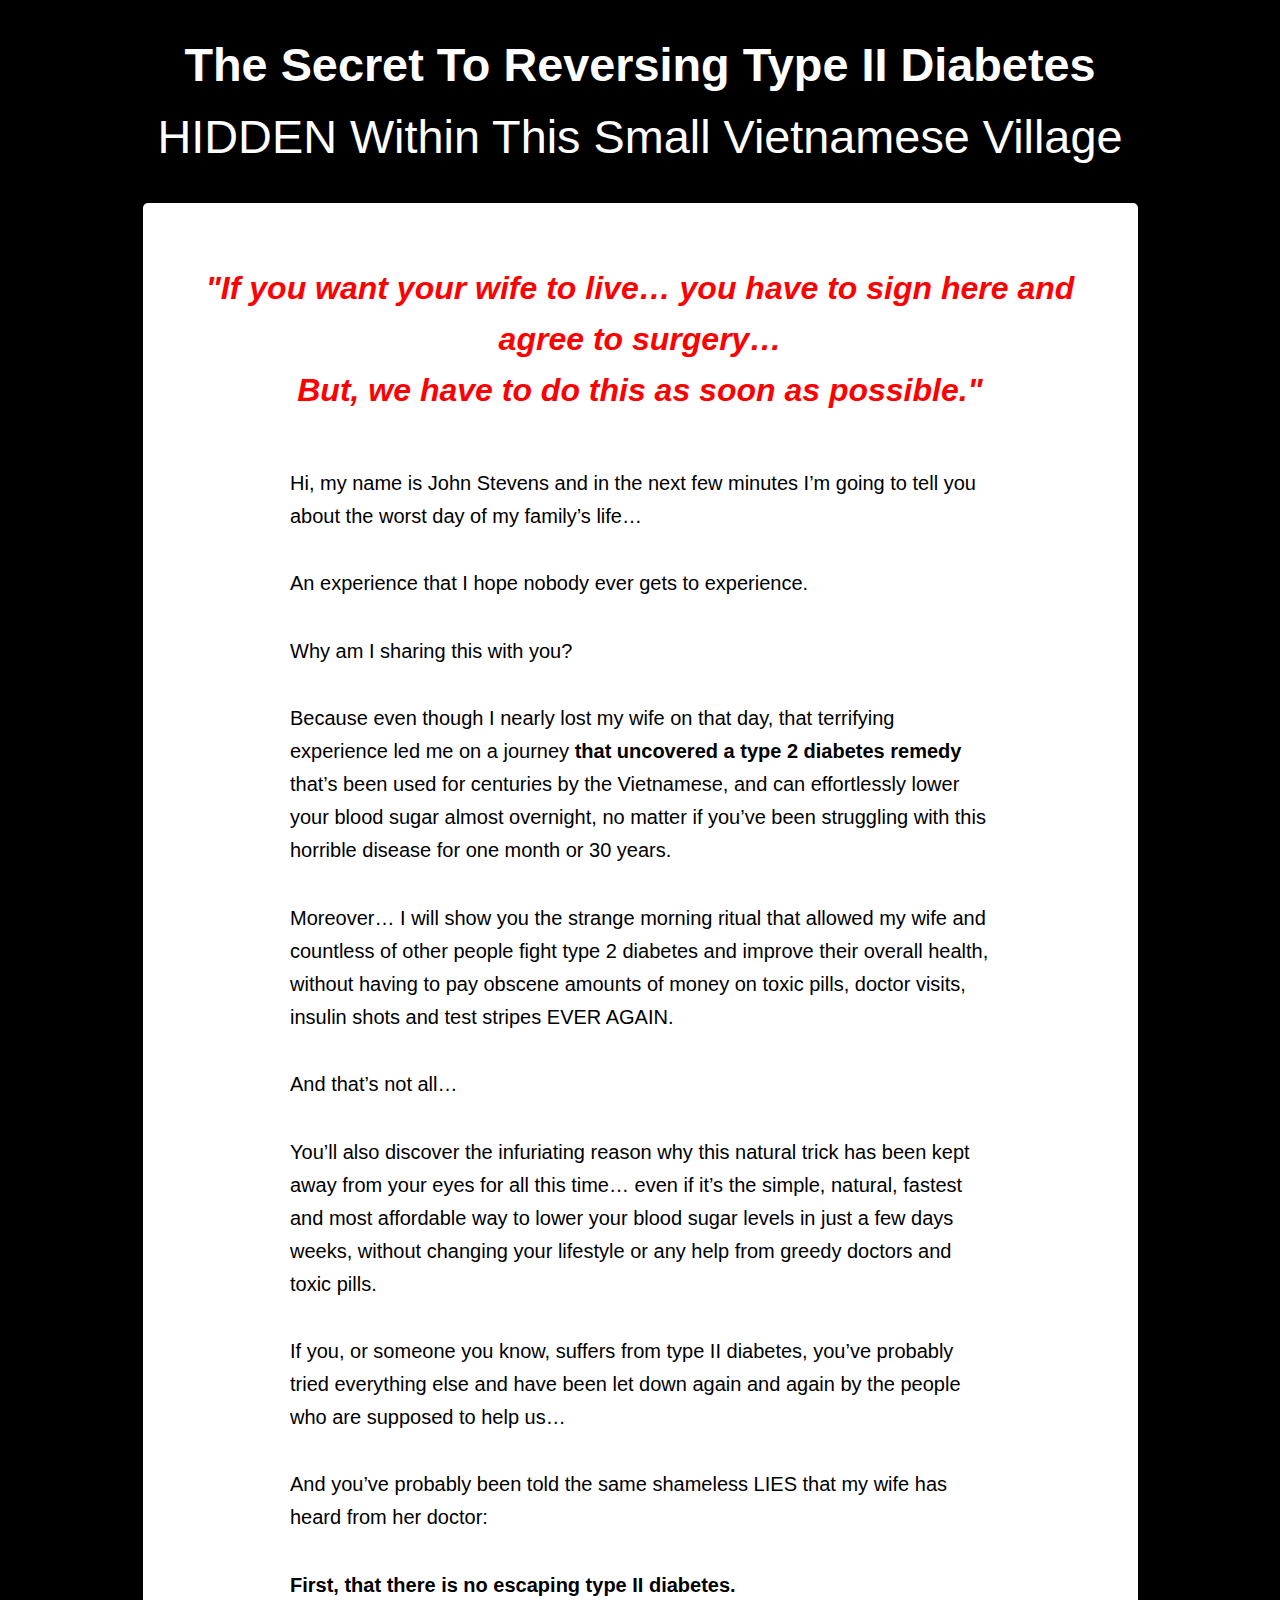
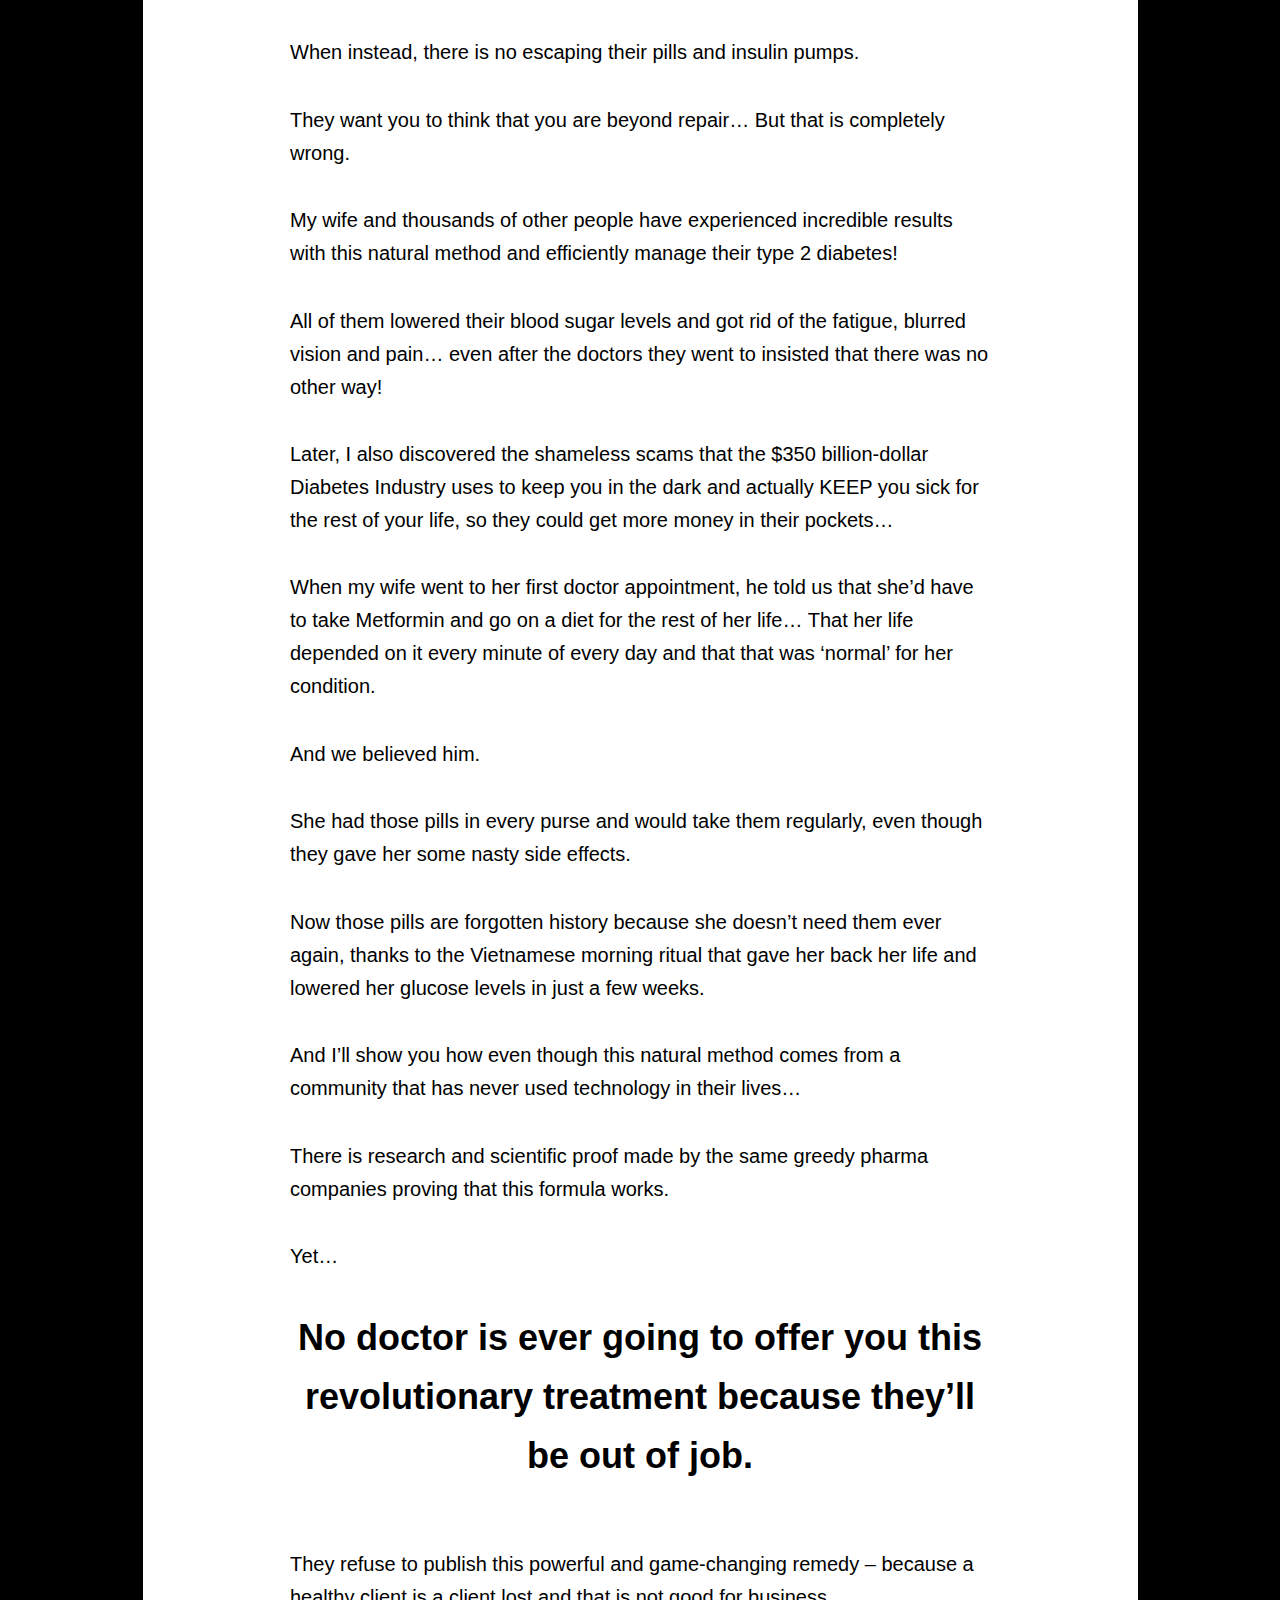
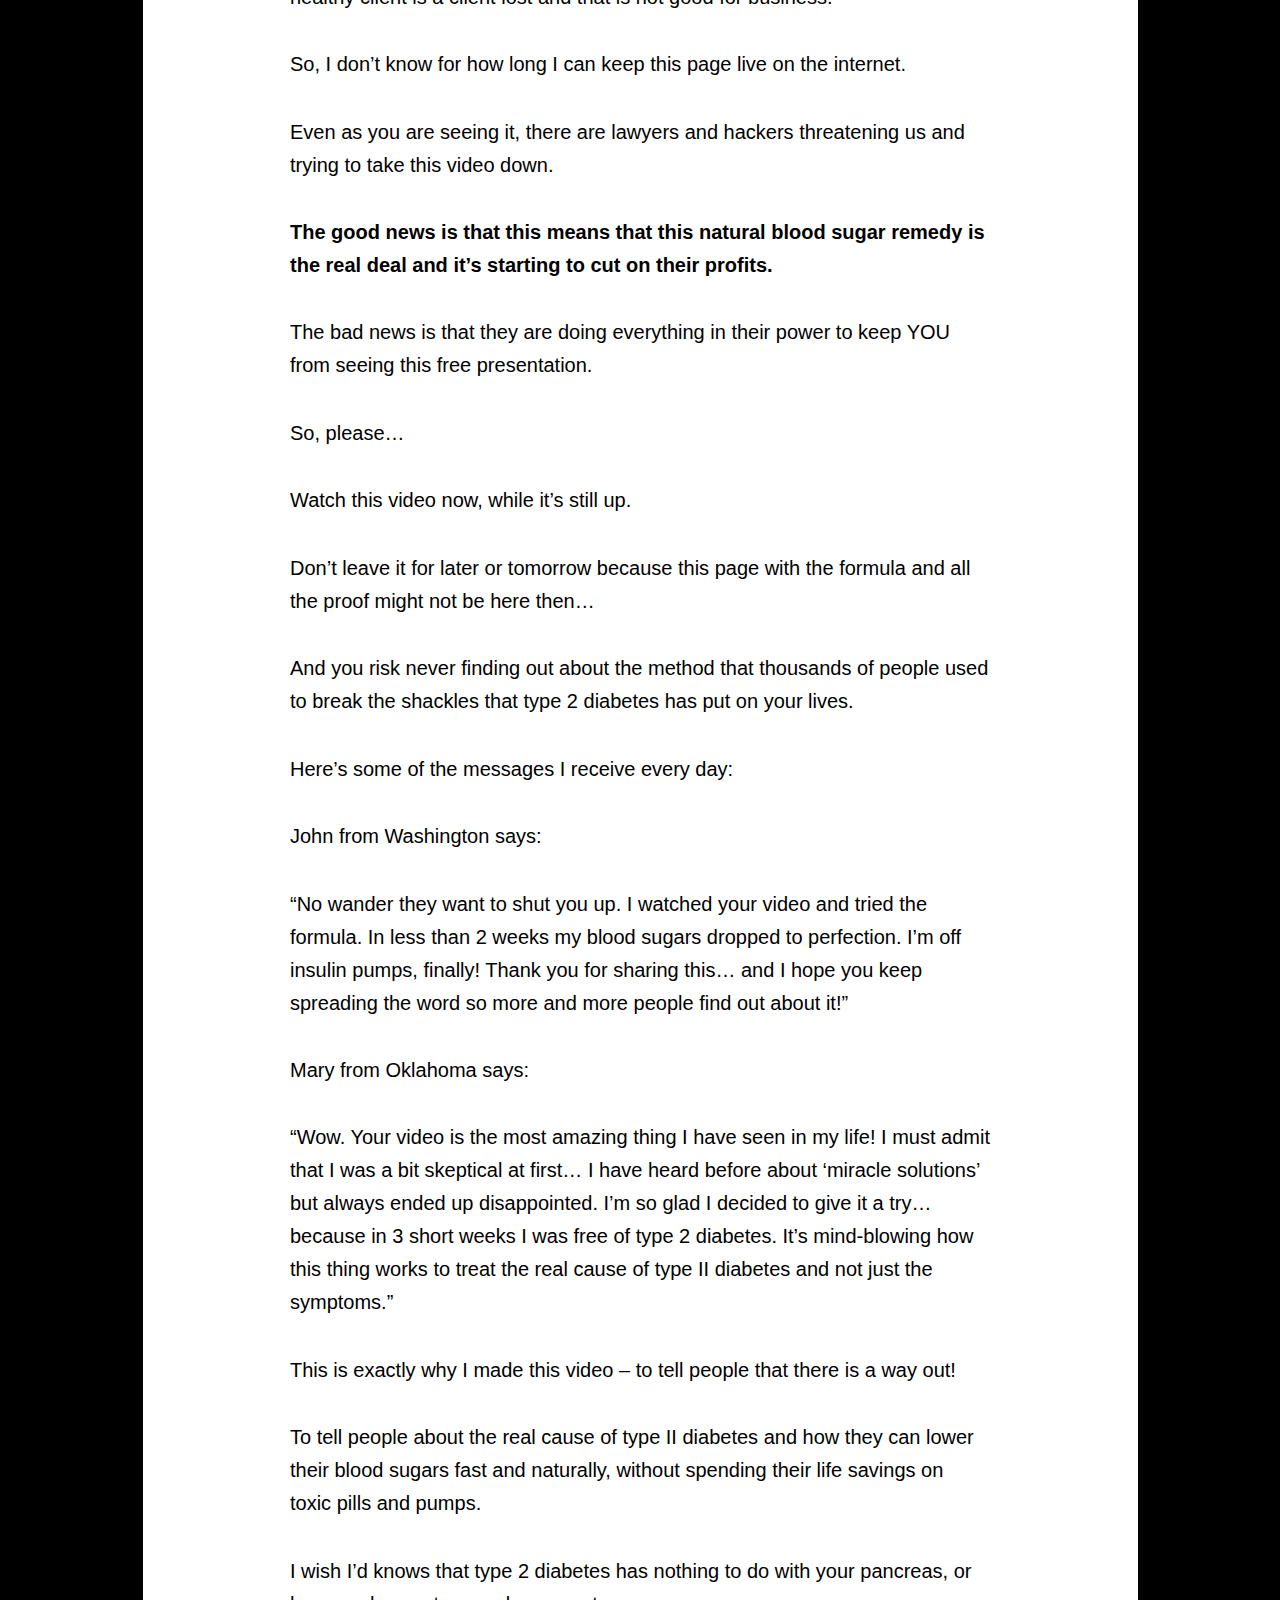
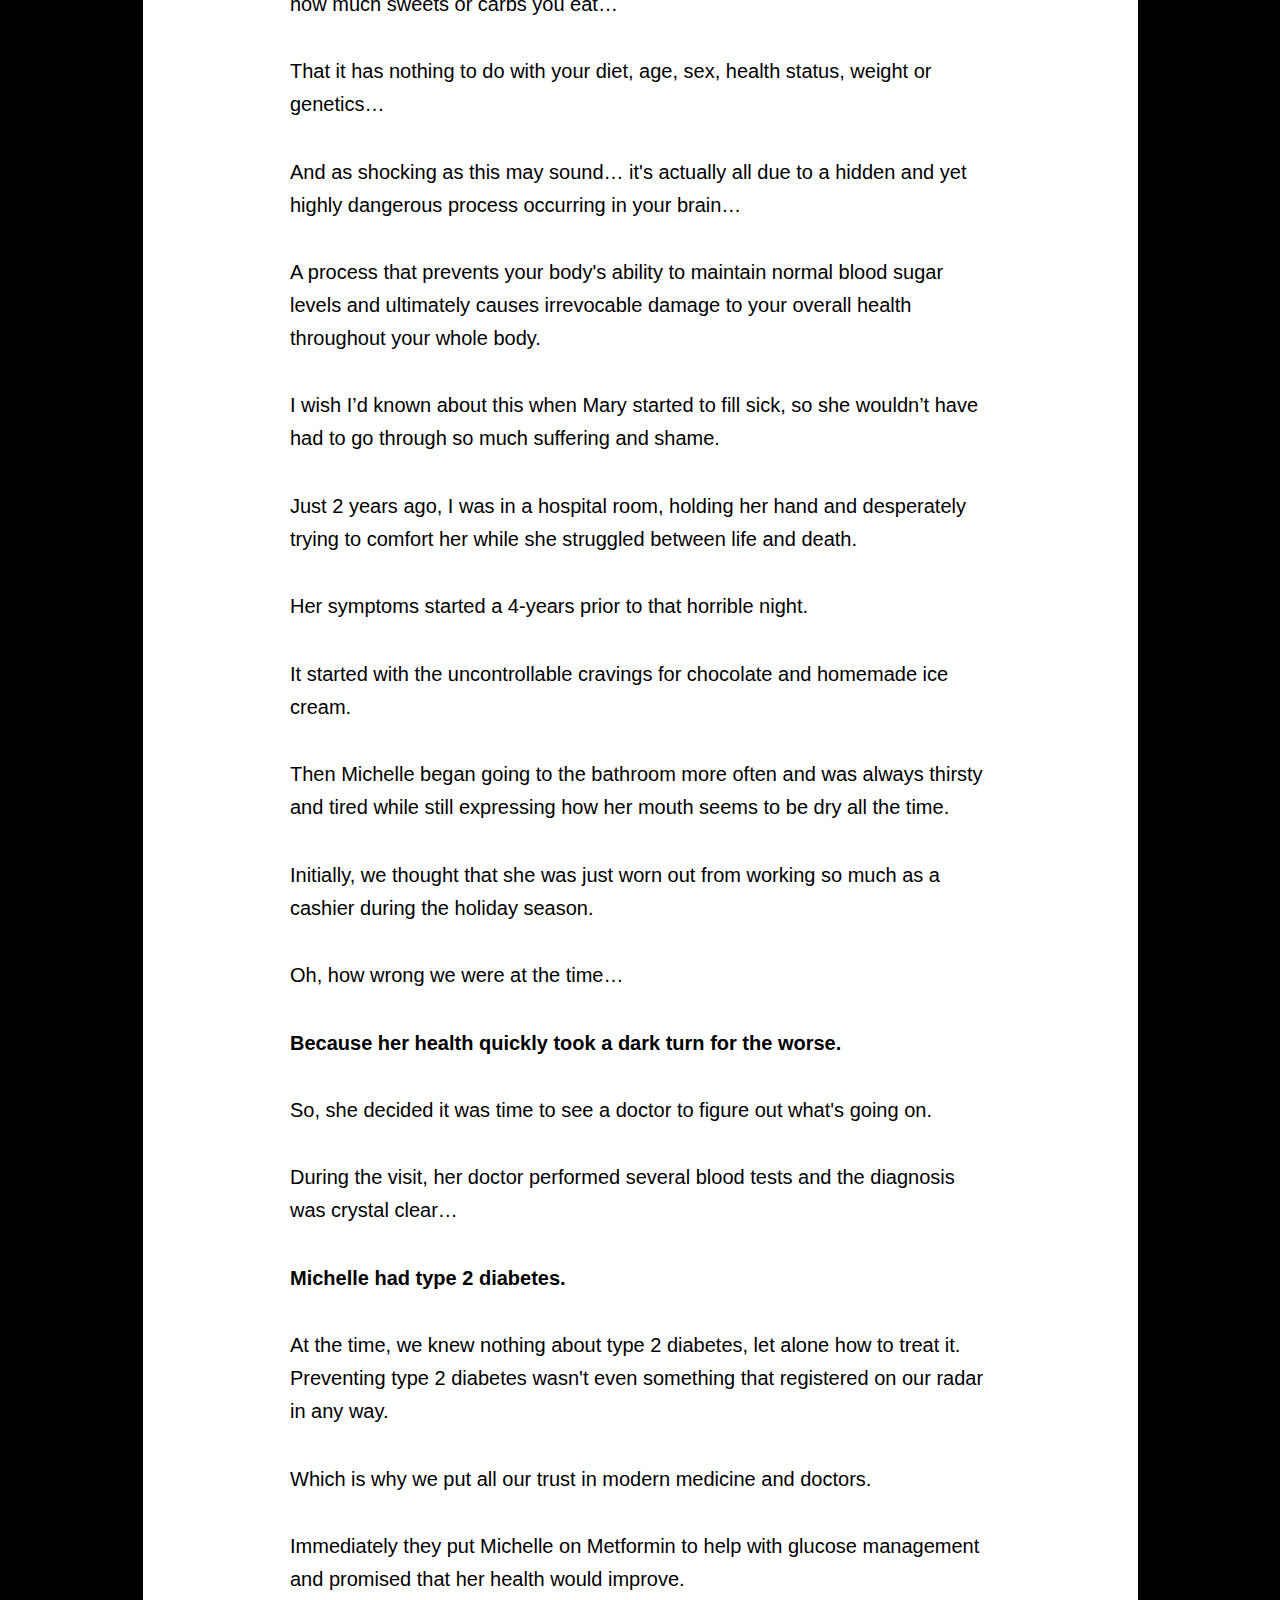
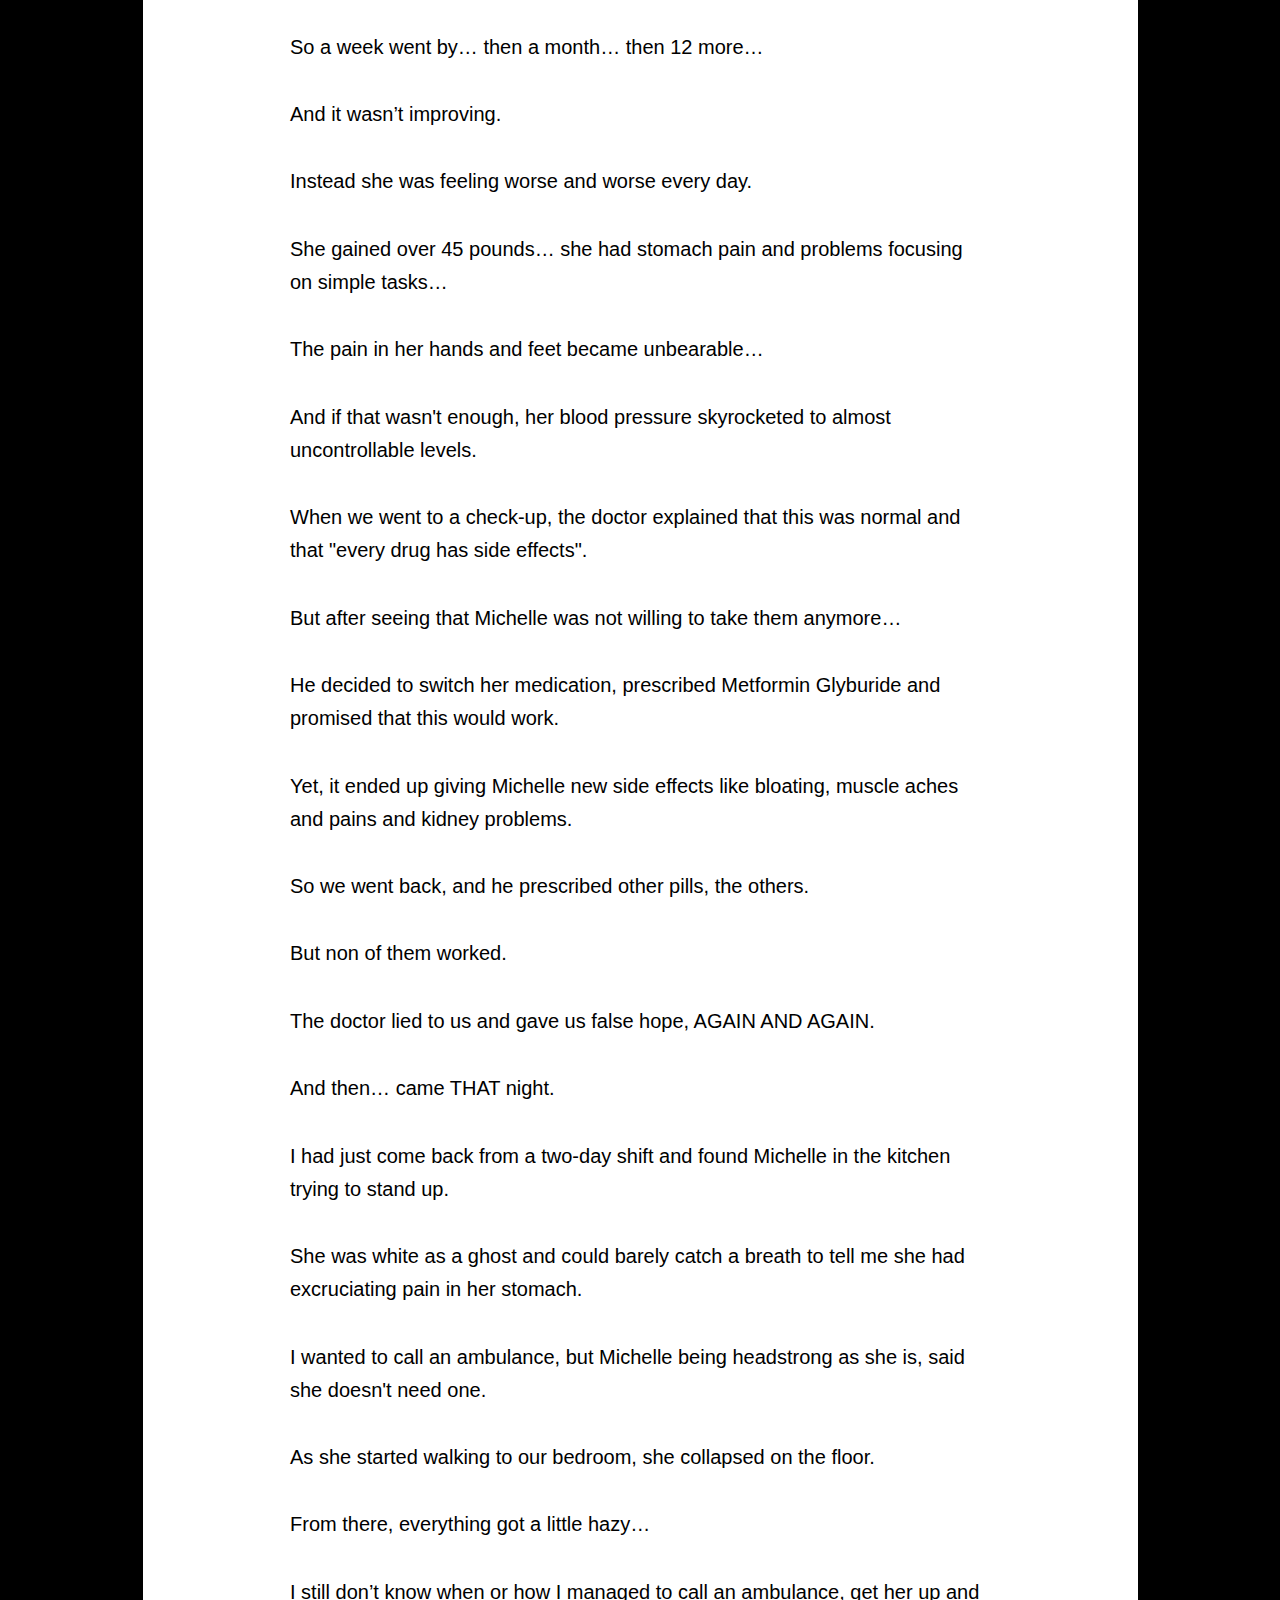
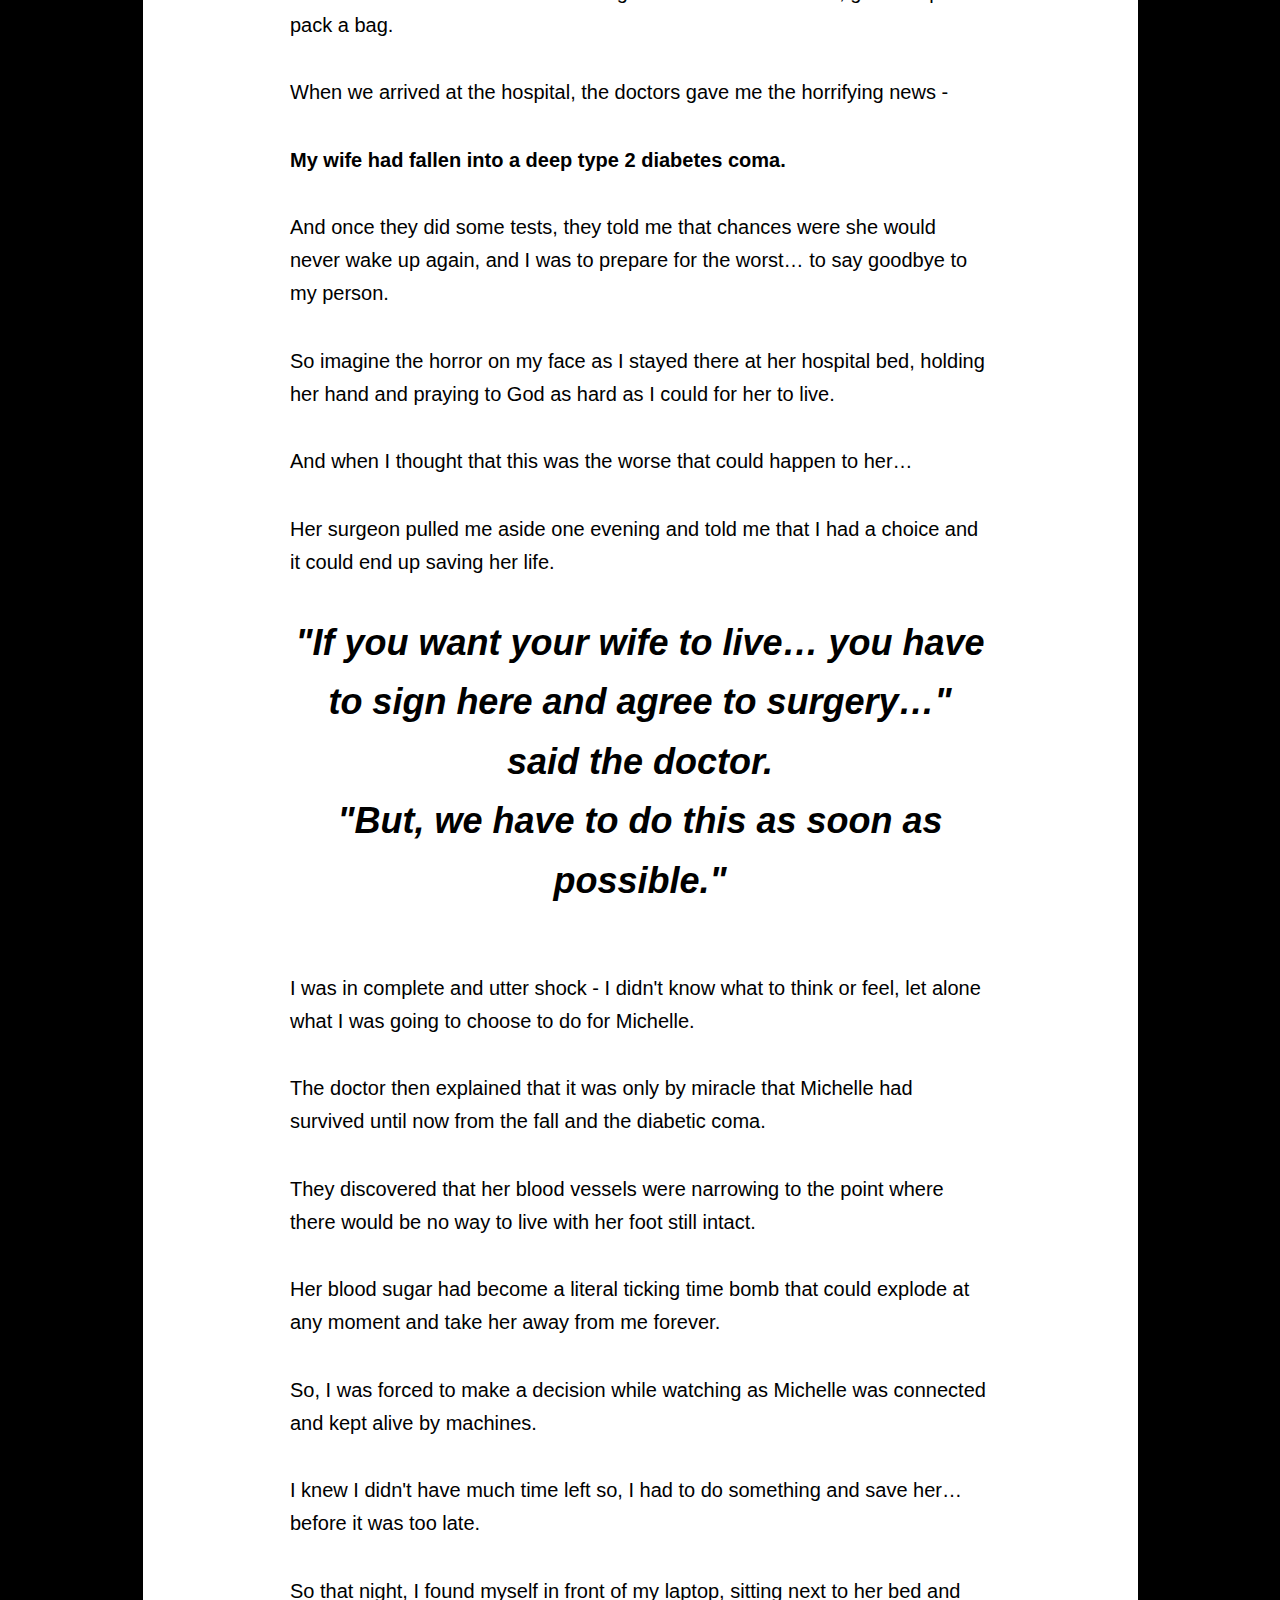
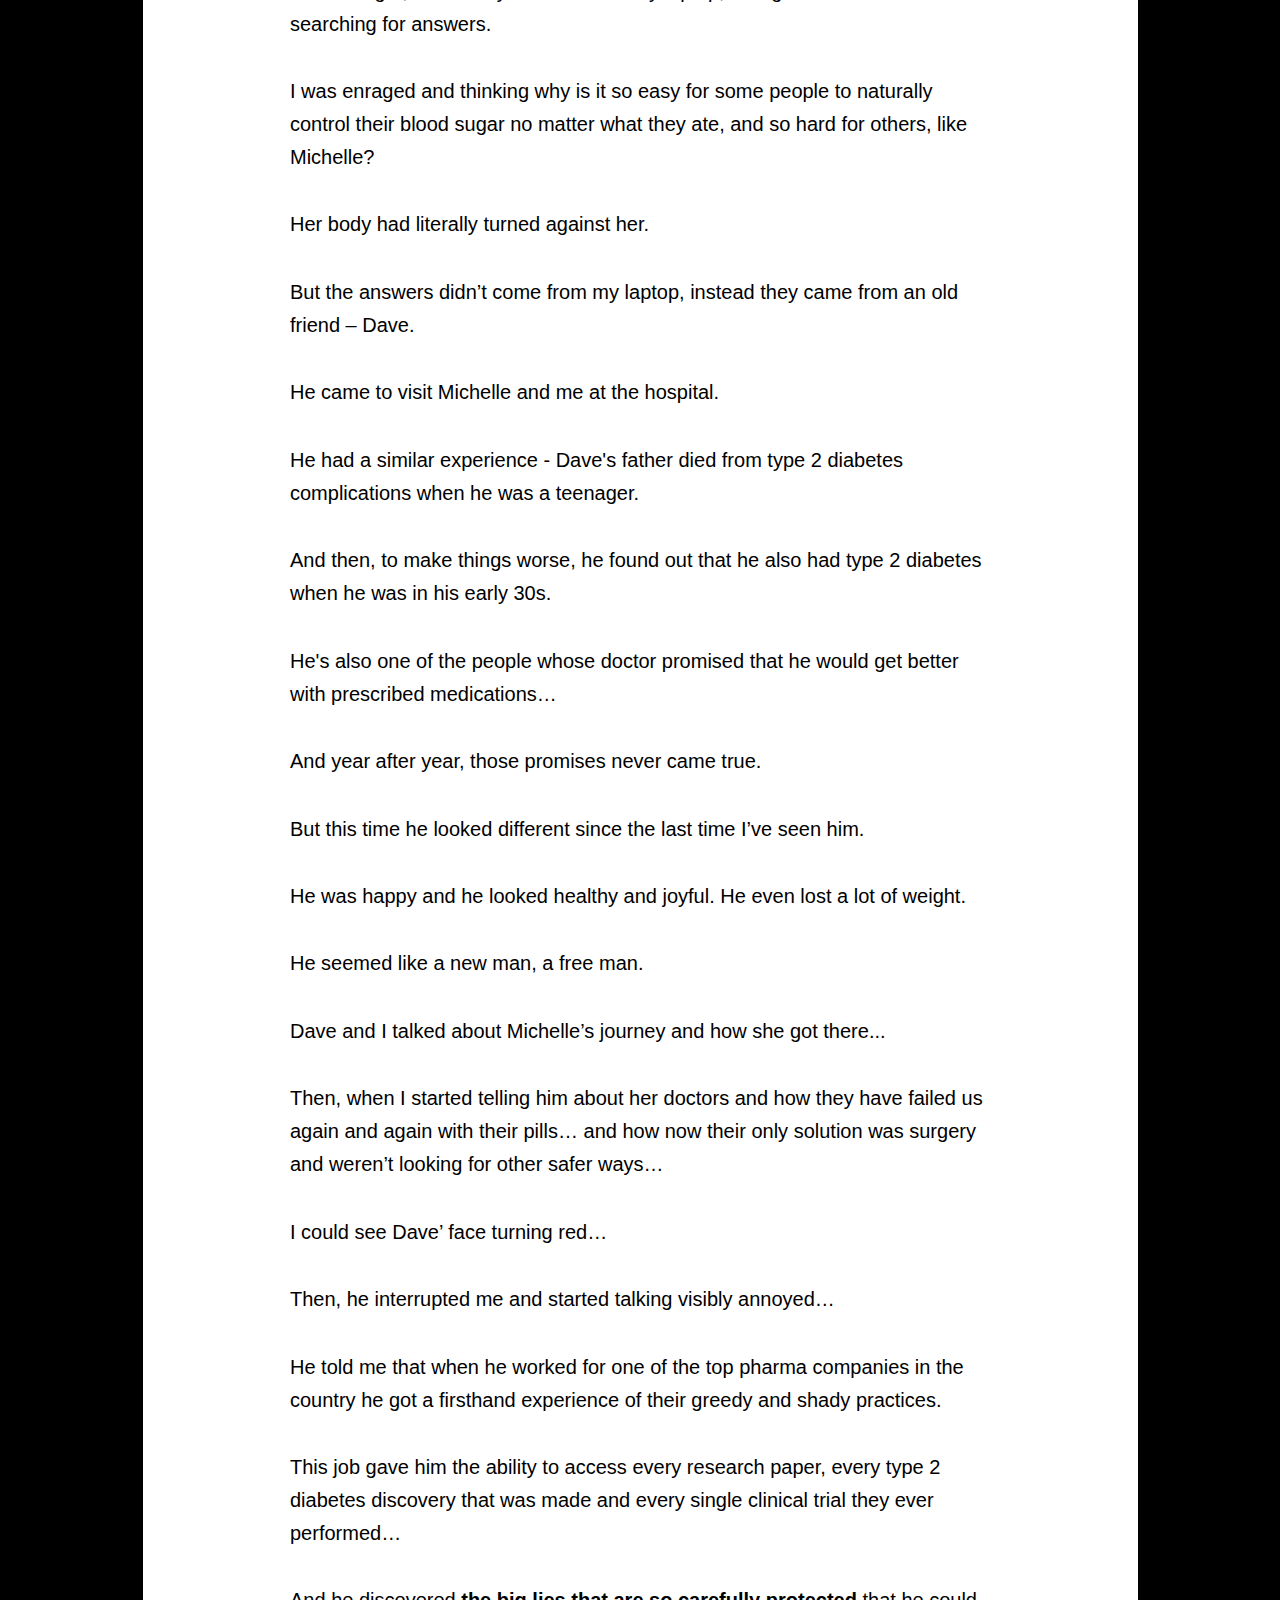
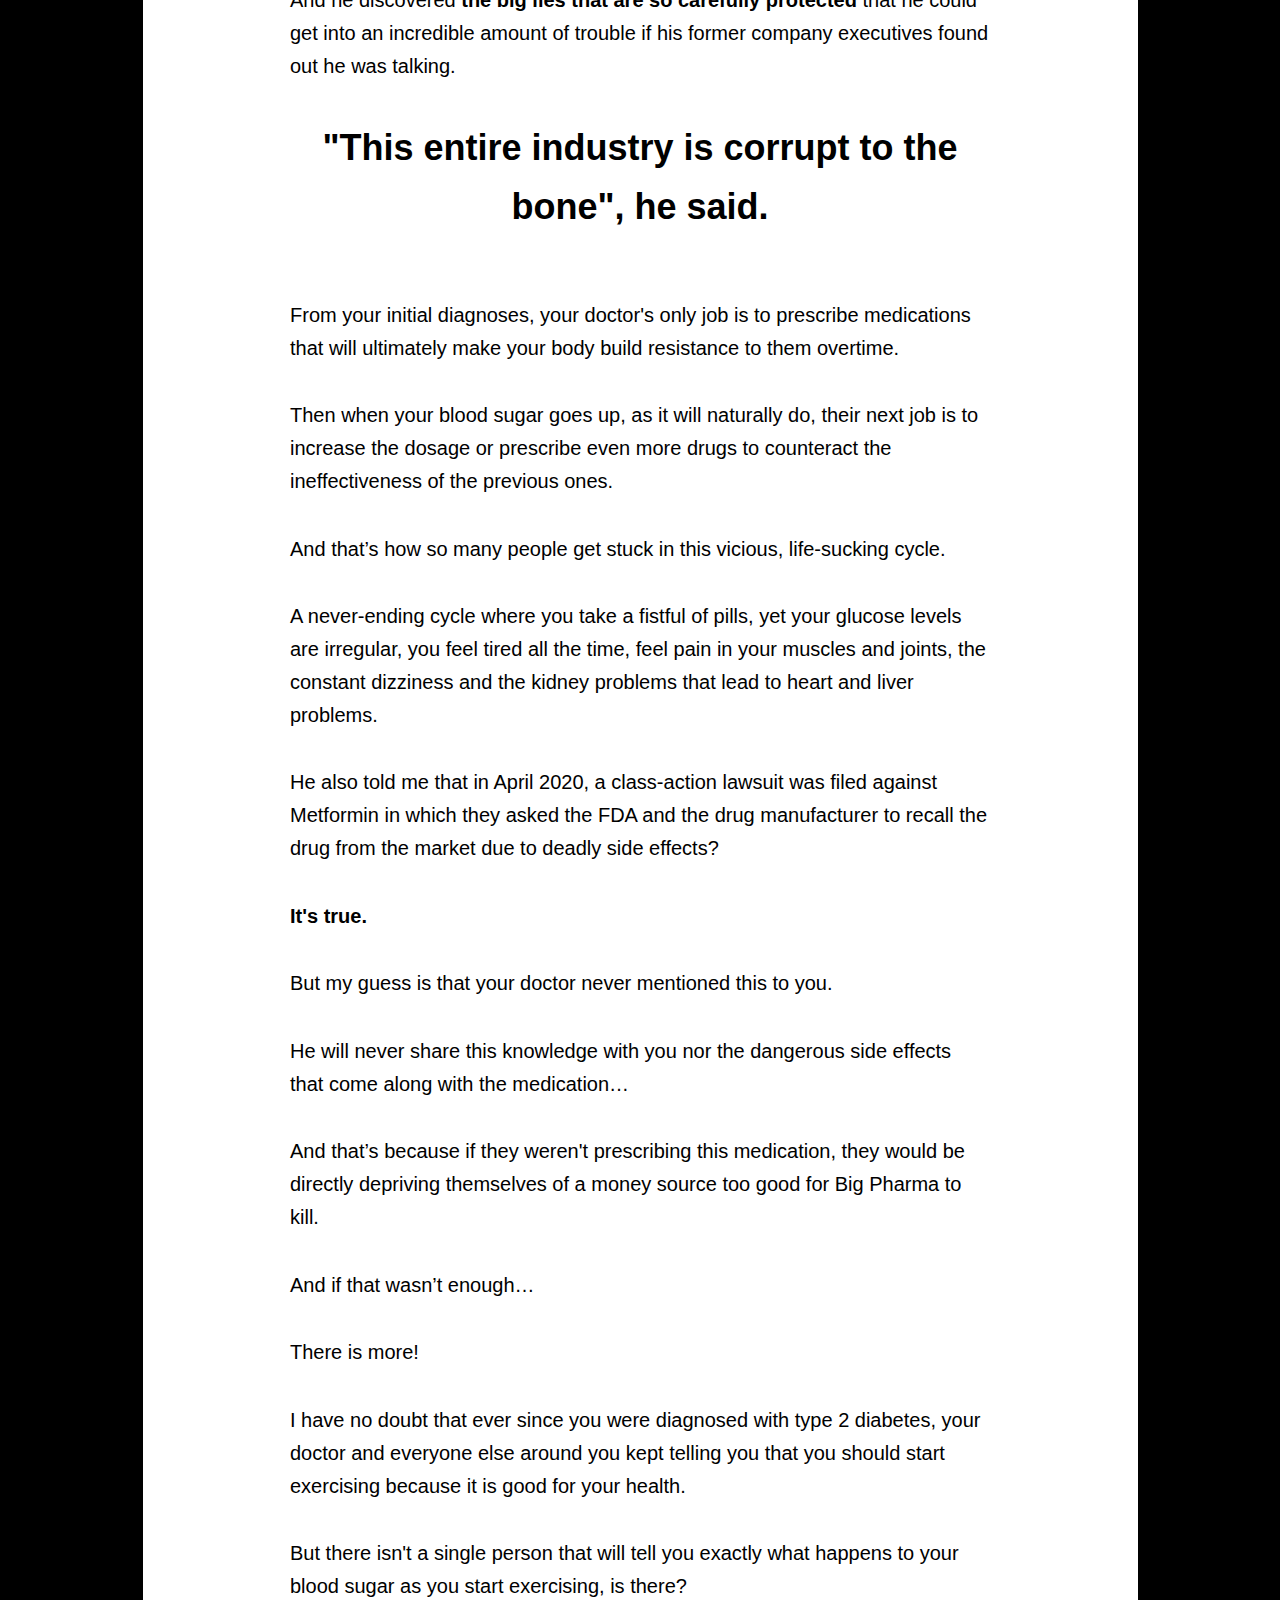
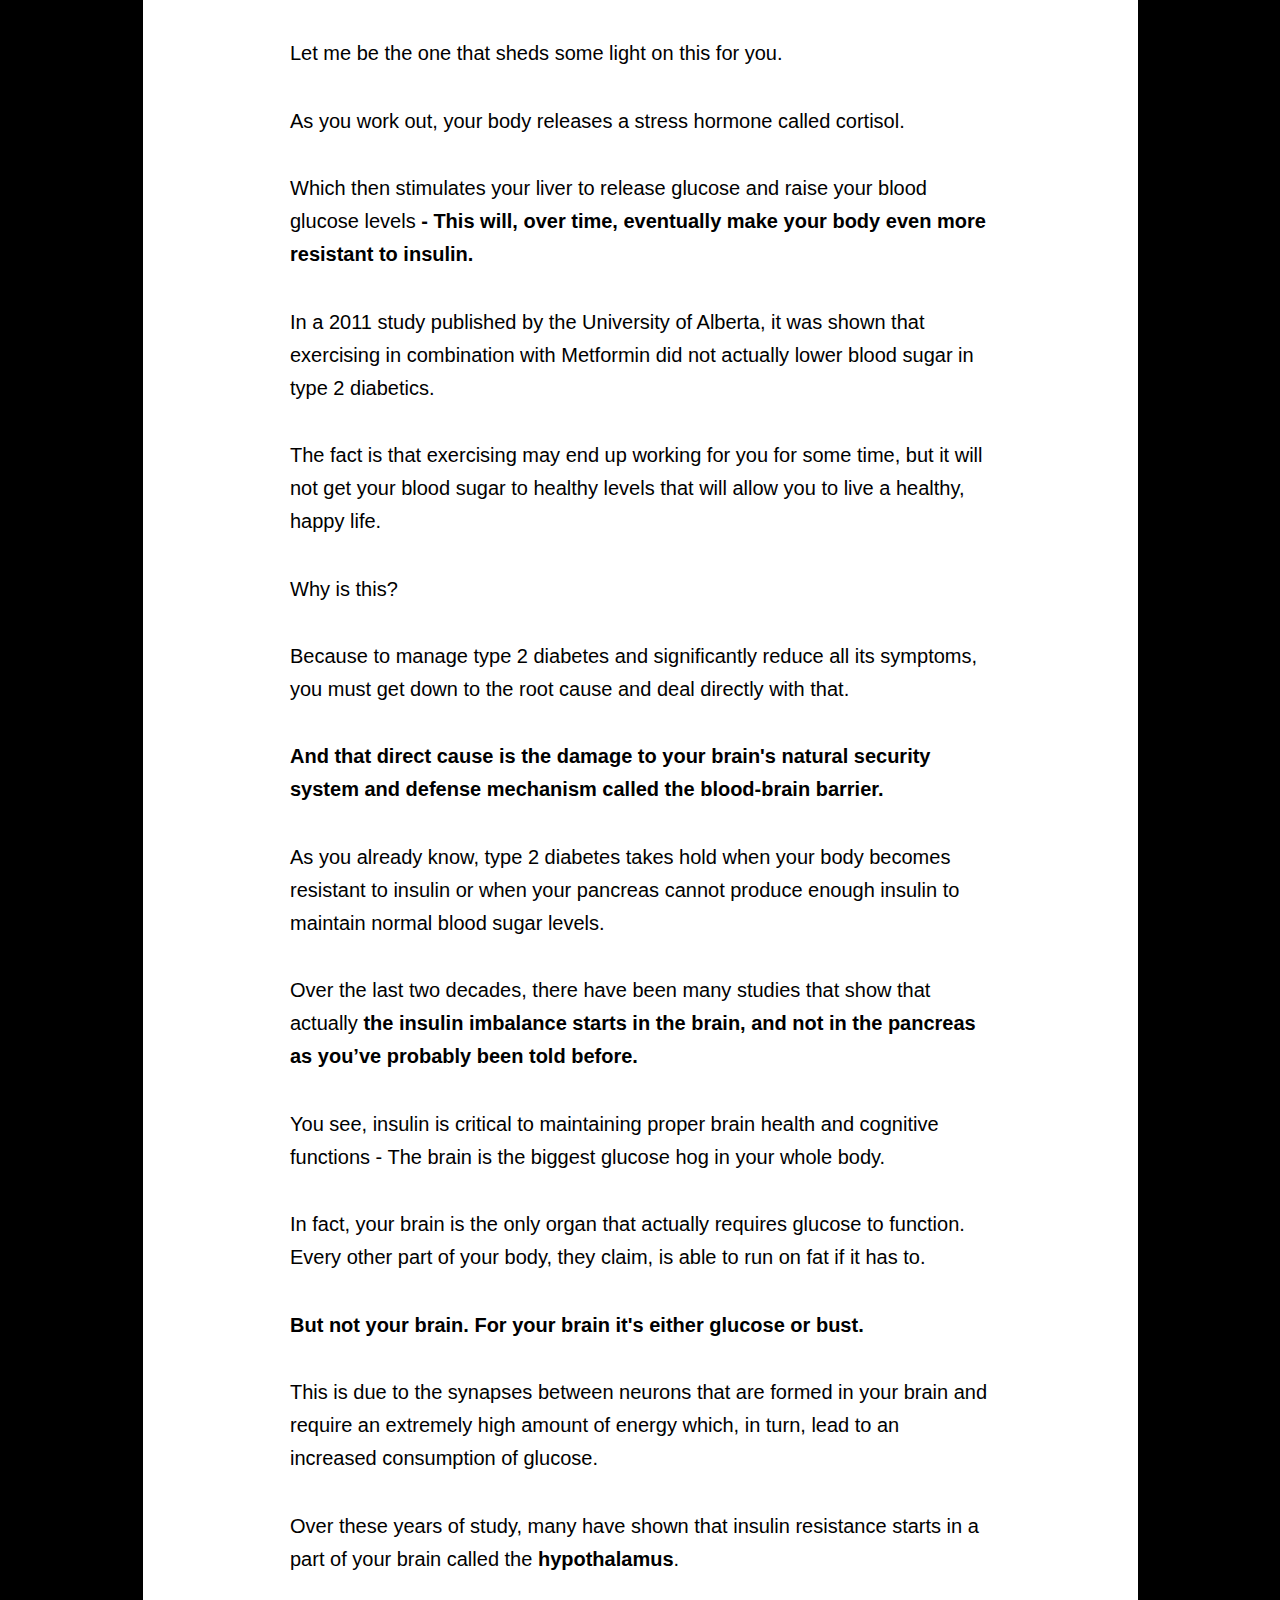
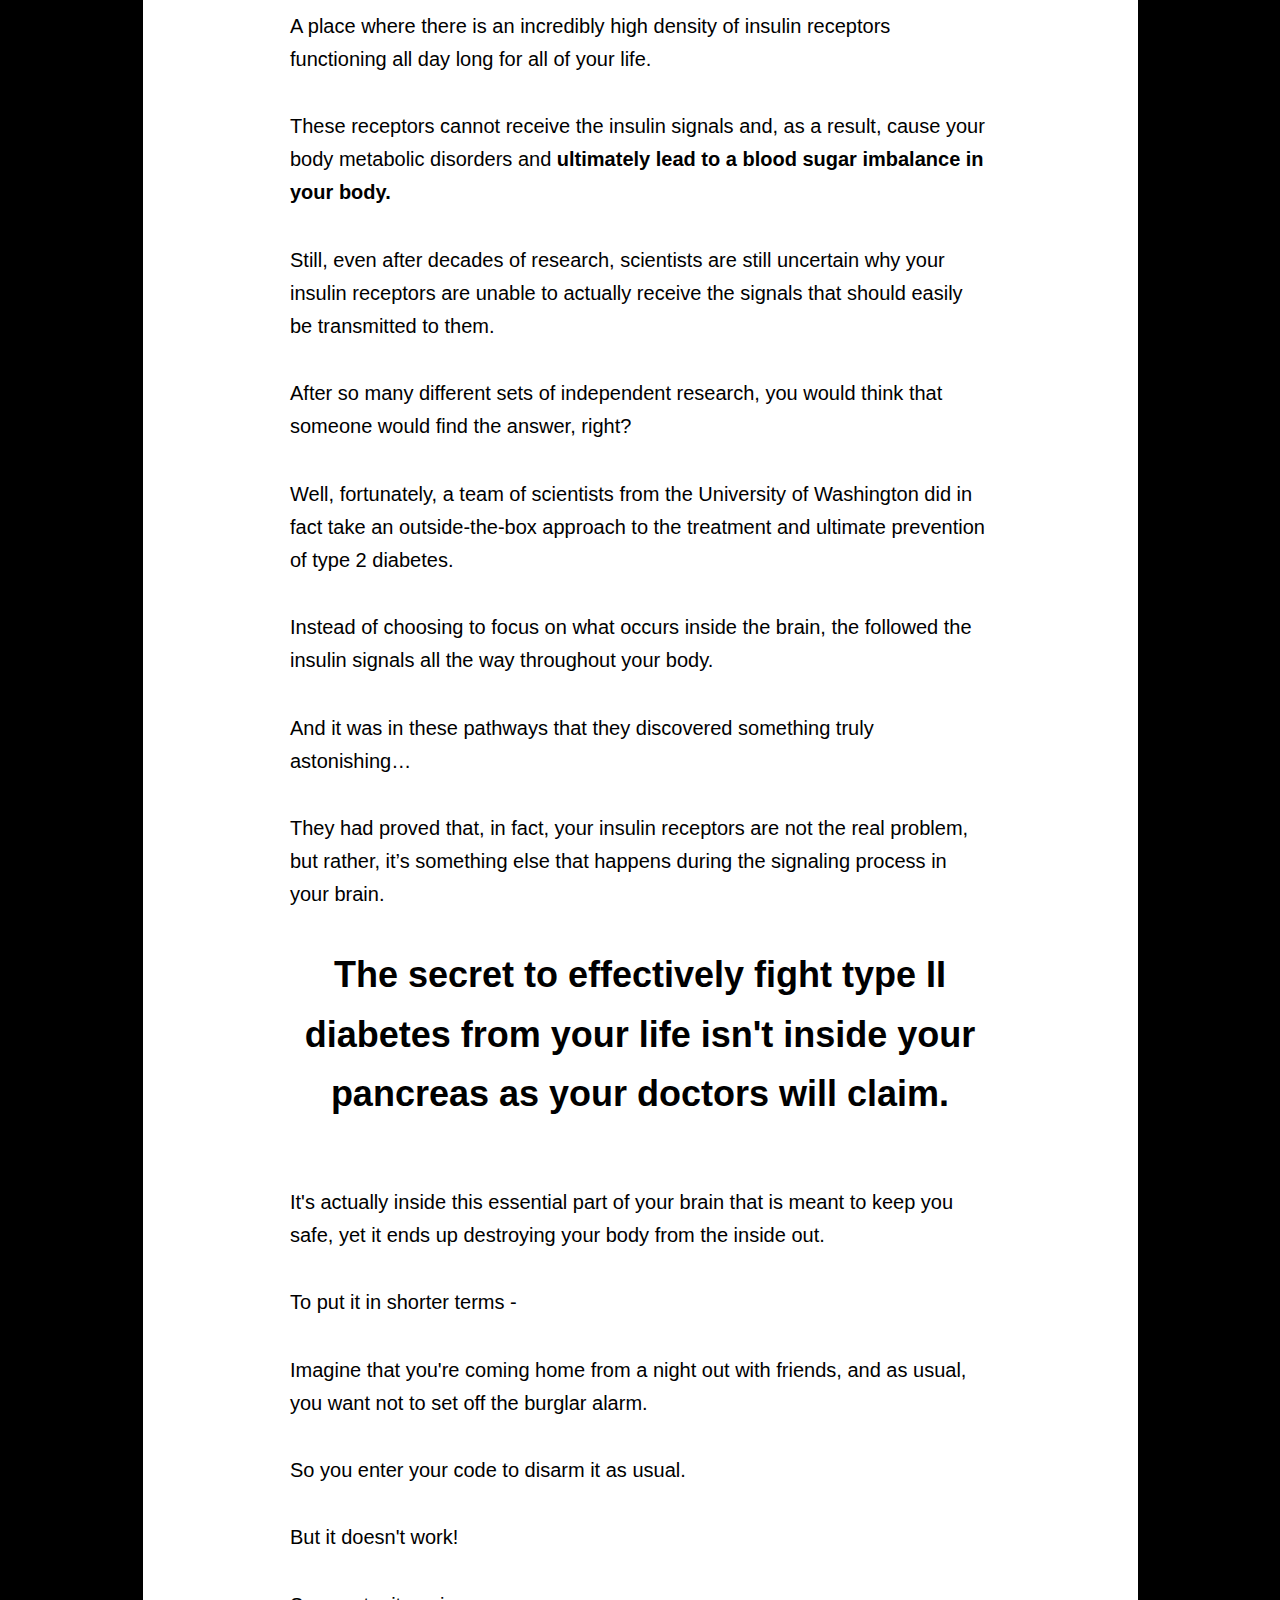
<file: textPage.html>
<!doctype html>
<html>
<head>
<meta content="text/html;charset=utf-8" http-equiv="Content-Type">
<meta content="utf-8" http-equiv="encoding">
<meta name="viewport" content="initial-scale=1">
<title>Diabitx</title>
<link href="./styles.css" rel="stylesheet" type="text/css">
	<style>
		body {background: #000;}
	</style>
</head>

<body>
<div class="headline">
	<h1><strong>The Secret To Reversing Type II Diabetes</strong> HIDDEN Within This Small Vietnamese Village</h1></div>
<div class="main">
<p></p>
<h3 align="center"  style="color:red">
<strong><em>"If you want your wife to live&hellip; you have to sign here and agree to surgery&hellip;</em></strong><br>
<strong><em>But, we have to do this as soon as possible."</em></strong>
</h3>
<p>Hi, my name is John Stevens and in the next few minutes I&rsquo;m going to tell you about the worst day of my family&rsquo;s life&hellip;</p>
<p>An experience that I hope nobody ever gets to experience.</p>
<p>Why am I sharing this with you?</p>
<p>Because even though I nearly lost my wife on that day, that terrifying experience led me on a journey <strong>that uncovered a type 2 diabetes remedy</strong> that&rsquo;s been used for centuries by the Vietnamese, and can effortlessly lower your blood sugar almost overnight, no matter if you&rsquo;ve been struggling with this horrible disease for one month or 30 years.</p>
<p>Moreover… I will show you the strange morning ritual that allowed my wife and countless of other people fight type 2 diabetes and improve their overall health, without having to pay obscene amounts of money on toxic pills, doctor visits, insulin shots and test stripes EVER AGAIN.</p>
<p>And that&rsquo;s not all&hellip;</p>
<p>You&rsquo;ll also discover the infuriating reason why this natural trick has been kept away from your eyes for all this time&hellip; even if it&rsquo;s the simple, natural, fastest and most affordable way to lower your blood sugar levels in just a few days weeks, without changing your lifestyle or any help from greedy doctors and toxic pills.</p>
<p></p>
<p>If you, or someone you know, suffers from type II diabetes, you&rsquo;ve probably tried everything else and have been let down again and again by the people who are supposed to help us&hellip;</p>
<p>And you&rsquo;ve probably been told the same shameless LIES that my wife has heard from her doctor:</p>
<p><strong>First, that there is no escaping type II diabetes.</strong></p>
<p>When instead, there is no escaping their pills and insulin pumps.</p>
<p>They want you to think that you are beyond repair&hellip; But that is completely wrong.</p>
<p>My wife and thousands of other people have experienced incredible results with this natural method and efficiently manage their type 2 diabetes!</p>
<p>All of them lowered their blood sugar levels and got rid of the fatigue, blurred vision and pain&hellip; even after the doctors they went to insisted that there was no other way!</p>
<p>Later, I also discovered the shameless scams that the $350 billion-dollar Diabetes Industry uses to keep you in the dark and actually KEEP you sick for the rest of your life, so they could get more money in their pockets&hellip;</p>
<p>When my wife went to her first doctor appointment, he told us that she&rsquo;d have to take Metformin and go on a diet for the rest of her life&hellip; That her life depended on it every minute of every day and that that was &lsquo;normal&rsquo; for her condition.</p>
<p>And we believed him.</p>
<p>She had those pills in every purse and would take them regularly, even though they gave her some nasty side effects.</p>
<p>Now those pills are forgotten history because she doesn&rsquo;t need them ever again, thanks to the Vietnamese morning ritual that gave her back her life and lowered her glucose levels in just a few weeks.</p>
<p>And I&rsquo;ll show you how even though this natural method comes from a community that has never used technology in their lives&hellip;</p>
<p>There is research and scientific proof made by the same greedy pharma companies proving that this formula works.</p>
<p>Yet&hellip;</p>
<p class="headline"><strong>No doctor is ever going to offer you this revolutionary treatment because they&rsquo;ll be out of job.</strong></p>
<p>They refuse to publish this powerful and game-changing remedy &ndash; because a healthy client is a client lost and that is not good for business.</p>
<p>So, I don&rsquo;t know for how long I can keep this page live on the internet.</p>
<p>Even as you are seeing it, there are lawyers and hackers threatening us and trying to take this video down.</p>
<p><strong>The good news is that this means that this natural blood sugar remedy is the real deal and it&rsquo;s starting to cut on their profits.</strong></p>
<p>The bad news is that they are doing everything in their power to keep YOU from seeing this free presentation.</p>
<p></p>
<p>So, please&hellip;</p>
<p>Watch this video now, while it&rsquo;s still up.</p>
<p>Don&rsquo;t leave it for later or tomorrow because this page with the formula and all the proof might not be here then&hellip;</p>
<p>And you risk never finding out about the method that thousands of people used to break the shackles that type 2 diabetes has put on your lives.</p>
<p></p>
<p>Here&rsquo;s some of the messages I receive every day:</p>
<p>John from Washington says:</p>
<p>&ldquo;No wander they want to shut you up. I watched your video and tried the formula. In less than 2 weeks my blood sugars dropped to perfection. I&rsquo;m off insulin pumps, finally! Thank you for sharing this&hellip; and I hope you keep spreading the word so more and more people find out about it!&rdquo;</p>
<p></p>
<p>Mary from Oklahoma says:</p>
<p>&ldquo;Wow. Your video is the most amazing thing I have seen in my life! I must admit that I was a bit skeptical at first&hellip; I have heard before about &lsquo;miracle solutions&rsquo; but always ended up disappointed. I&rsquo;m so glad I decided to give it a try&hellip; because in 3 short weeks I was free of type 2 diabetes. It&rsquo;s mind-blowing how this thing works to treat the real cause of type II diabetes and not just the symptoms.&rdquo;</p>
<p></p>
<p>This is exactly why I made this video &ndash; to tell people that there is a way out!</p>
<p>To tell people about the real cause of type II diabetes and how they can lower their blood sugars fast and naturally, without spending their life savings on toxic pills and pumps.</p>
<p></p>
<p>I wish I&rsquo;d knows that type 2 diabetes has nothing to do with your pancreas, or how much sweets or carbs you eat&hellip;</p>
<p>That it has nothing to do with your diet, age, sex, health status, weight or genetics&hellip;</p>
<p>And as shocking as this may sound&hellip; it's actually all due to a hidden and yet highly dangerous process occurring in your brain&hellip;</p>
<p>A process that prevents your body's ability to maintain normal blood sugar levels and ultimately causes irrevocable damage to your overall health throughout your whole body.</p>
<p>I wish I&rsquo;d known about this when Mary started to fill sick, so she wouldn&rsquo;t have had to go through so much suffering and shame.</p>
<p>Just 2 years ago, I was in a hospital room, holding her hand and desperately trying to comfort her while she struggled between life and death.</p>
<p></p>
<p>Her symptoms started a 4-years prior to that horrible night.</p>
<p>It started with the uncontrollable cravings for chocolate and homemade ice cream.</p>
<p>Then Michelle began going to the bathroom more often and was always thirsty and tired while still expressing how her mouth seems to be dry all the time.</p>
<p>Initially, we thought that she was just worn out from working so much as a cashier during the holiday season.</p>
<p>Oh, how wrong we were at the time&hellip;</p>
<p><strong>Because her health quickly took a dark turn for the worse.</strong></p>
<p></p>
<p>So, she decided it was time to see a doctor to figure out what's going on.</p>
<p>During the visit, her doctor performed several blood tests and the diagnosis was crystal clear&hellip;</p>
<p><strong>Michelle had type 2 diabetes.</strong></p>
<p>At the time, we knew nothing about type 2 diabetes, let alone how to treat it. Preventing type 2 diabetes wasn't even something that registered on our radar in any way.</p>
<p>Which is why we put all our trust in modern medicine and doctors.</p>
<p>Immediately they put Michelle on Metformin to help with glucose management and promised that her health would improve.</p>
<p>So a week went by&hellip; then a month&hellip; then 12 more&hellip;</p>
<p>And it wasn&rsquo;t improving.</p>
<p>Instead she was feeling worse and worse every day.</p>
<p>She gained over 45 pounds&hellip; she had stomach pain and problems focusing on simple tasks&hellip;</p>
<p>The pain in her hands and feet became unbearable&hellip;</p>
<p>And if that wasn't enough, her blood pressure skyrocketed to almost uncontrollable levels.</p>
<p>When we went to a check-up, the doctor explained that this was normal and that "every drug has side effects".</p>
<p>But after seeing that Michelle was not willing to take them anymore&hellip;</p>
<p>He decided to switch her medication, prescribed Metformin Glyburide and promised that this would work.</p>
<p>Yet, it ended up giving Michelle new side effects like bloating, muscle aches and pains and kidney problems.</p>
<p>So we went back, and he prescribed other pills, the others.</p>
<p>But non of them worked.</p>
<p>The doctor lied to us and gave us false hope, AGAIN AND AGAIN.</p>
<p>And then&hellip; came THAT night.</p>
<p>I had just come back from a two-day shift and found Michelle in the kitchen trying to stand up.</p>
<p>She was white as a ghost and could barely catch a breath to tell me she had excruciating pain in her stomach.</p>
<p>I wanted to call an ambulance, but Michelle being headstrong as she is, said she doesn't need one.</p>
<p>As she started walking to our bedroom, she collapsed on the floor.</p>
<p>From there, everything got a little hazy&hellip;</p>
<p>I still don&rsquo;t know when or how I managed to call an ambulance, get her up and pack a bag.</p>
<p>When we arrived at the hospital, the doctors gave me the horrifying news -</p>
<p><strong>My wife had fallen into a deep type 2 diabetes coma.</strong></p>
<p>And once they did some tests, they told me that chances were she would never wake up again, and I was to prepare for the worst&hellip; to say goodbye to my person.</p>
<p>So imagine the horror on my face as I stayed there at her hospital bed, holding her hand and praying to God as hard as I could for her to live.</p>
<p>And when I thought that this was the worse that could happen to her&hellip;</p>
<p>Her surgeon pulled me aside one evening and told me that I had a choice and it could end up saving her life.</p>
<p></p>
<p align="center" class="headline"><strong><em>"If you want your wife to live&hellip; you have to sign here and agree to surgery&hellip;" said the doctor.<br></em></strong>
<strong><em>"But, we have to do this as soon as possible."</em></strong></p>
<p></p>
<p>I was in complete and utter shock - I didn't know what to think or feel, let alone what I was going to choose to do for Michelle.</p>
<p></p>
<p>The doctor then explained that it was only by miracle that Michelle had survived until now from the fall and the diabetic coma.</p>
<p>They discovered that her blood vessels were narrowing to the point where there would be no way to live with her foot still intact.</p>
<p>Her blood sugar had become a literal ticking time bomb that could explode at any moment and take her away from me forever.</p>
<p>So, I was forced to make a decision while watching as Michelle was connected and kept alive by machines.</p>
<p>I knew I didn't have much time left so, I had to do something and save her&hellip; before it was too late.</p>
<p>So that night, I found myself in front of my laptop, sitting next to her bed and searching for answers.</p>
<p></p>
<p>I was enraged and thinking why is it so easy for some people to naturally control their blood sugar no matter what they ate, and so hard for others, like Michelle?</p>
<p>Her body had literally turned against her.</p>
<p>But the answers didn&rsquo;t come from my laptop, instead they came from an old friend &ndash; Dave.</p>
<p>He came to visit Michelle and me at the hospital.</p>
<p>He had a similar experience - Dave's father died from type 2 diabetes complications when he was a teenager.</p>
<p>And then, to make things worse, he found out that he also had type 2 diabetes when he was in his early 30s.</p>
<p>He's also one of the people whose doctor promised that he would get better with prescribed medications&hellip;</p>
<p>And year after year, those promises never came true.</p>
<p>But this time he looked different since the last time I&rsquo;ve seen him.</p>
<p>He was happy and he looked healthy and joyful. He even lost a lot of weight.</p>
<p>He seemed like a new man, a free man.</p>
<p>Dave and I talked about Michelle&rsquo;s journey and how she got there...</p>
<p>Then, when I started telling him about her doctors and how they have failed us again and again with their pills&hellip; and how now their only solution was surgery and weren&rsquo;t looking for other safer ways&hellip;</p>
<p>I could see Dave&rsquo; face turning red&hellip;</p>
<p>Then, he interrupted me and started talking visibly annoyed&hellip;</p>
<p>He told me that when he worked for one of the top pharma companies in the country he got a firsthand experience of their greedy and shady practices.</p>
<p>This job gave him the ability to access every research paper, every type 2 diabetes discovery that was made and every single clinical trial they ever performed&hellip;</p>
<p>And he discovered <strong>the big lies that are so carefully protected</strong> that he could get into an incredible amount of trouble if his former company executives found out he was talking.</p>
<p align="center" class="headline"><strong>"This entire industry is corrupt to the bone", he said.</strong></p>
<p>From your initial diagnoses, your doctor's only job is to prescribe medications that will ultimately make your body build resistance to them overtime.</p>
<p>Then when your blood sugar goes up, as it will naturally do, their next job is to increase the dosage or prescribe even more drugs to counteract the ineffectiveness of the previous ones.</p>
<p>And that&rsquo;s how so many people get stuck in this vicious, life-sucking cycle.</p>
<p>A never-ending cycle where you take a fistful of pills, yet your glucose levels are irregular, you feel tired all the time, feel pain in your muscles and joints, the constant dizziness and the kidney problems that lead to heart and liver problems.</p>
<p></p>
<p>He also told me that in April 2020, a class-action lawsuit was filed against Metformin in which they asked the FDA and the drug manufacturer to recall the drug from the market due to deadly side effects?</p>
<p><strong>It's true.</strong></p>
<p>But my guess is that your doctor never mentioned this to you.</p>
<p>He will never share this knowledge with you nor the dangerous side effects that come along with the medication&hellip;</p>
<p>And that&rsquo;s because if they weren't prescribing this medication, they would be directly depriving themselves of a money source too good for Big Pharma to kill.</p>
<p>And if that wasn&rsquo;t enough&hellip;</p>
<p>There is more!</p>
<p>I have no doubt that ever since you were diagnosed with type 2 diabetes, your doctor and everyone else around you kept telling you that you should start exercising because it is good for your health.</p>
<p>But there isn't a single person that will tell you exactly what happens to your blood sugar as you start exercising, is there?</p>
<p>Let me be the one that sheds some light on this for you.</p>
<p>As you work out, your body releases a stress hormone called cortisol.</p>
<p>Which then stimulates your liver to release glucose and raise your blood glucose levels <strong>- This will, over time, eventually make your body even more resistant to insulin.</strong></p>
<p>In a 2011 study published by the University of Alberta, it was shown that exercising in combination with Metformin did not actually lower blood sugar in type 2 diabetics.</p>
<p>The fact is that exercising may end up working for you for some time, but it will not get your blood sugar to healthy levels that will allow you to live a healthy, happy life.</p>
<p>Why is this?</p>
<p>Because to manage type 2 diabetes and significantly reduce all its symptoms, you must get down to the root cause and deal directly with that.</p>
<p><strong>And that direct cause is the damage to your brain's natural security system and defense mechanism called the blood-brain barrier.</strong></p>
<p></p>
<p>As you already know, type 2 diabetes takes hold when your body becomes resistant to insulin or when your pancreas cannot produce enough insulin to maintain normal blood sugar levels.</p>
<p>Over the last two decades, there have been many studies that show that actually <strong>the insulin imbalance starts in the brain, and not in the pancreas as you&rsquo;ve probably been told before.</strong></p>
<p></p>
<p>You see, insulin is critical to maintaining proper brain health and cognitive functions - The brain is the biggest glucose hog in your whole body.</p>
<p>In fact, your brain is the only organ that actually requires glucose to function. Every other part of your body, they claim, is able to run on fat if it has to.</p>
<p><strong>But not your brain. For your brain it's either glucose or bust.</strong></p>
<p></p>
<p>This is due to the synapses between neurons that are formed in your brain and require an extremely high amount of energy which, in turn, lead to an increased consumption of glucose.</p>
<p>Over these years of study, many have shown that insulin resistance starts in a part of your brain called the <strong>hypothalamus</strong>.</p>
<p>A place where there is an incredibly high density of insulin receptors functioning all day long for all of your life.</p>
<p>These receptors cannot receive the insulin signals and, as a result, cause your body metabolic disorders and <strong>ultimately lead to a blood sugar imbalance in your body.</strong></p>
<p>Still, even after decades of research, scientists are still uncertain why your insulin receptors are unable to actually receive the signals that should easily be transmitted to them.</p>
<p></p>
<p>After so many different sets of independent research, you would think that someone would find the answer, right?</p>
<p>Well, fortunately, a team of scientists from the University of Washington did in fact take an outside-the-box approach to the treatment and ultimate prevention of type 2 diabetes.</p>
<p></p>
<p>Instead of choosing to focus on what occurs inside the brain, the followed the insulin signals all the way throughout your body.</p>
<p>And it was in these pathways that they discovered something truly astonishing&hellip;</p>
<p>They had proved that, in fact, your insulin receptors are not the real problem, but rather, it&rsquo;s something else that happens during the signaling process in your brain.</p>
<p></p>
<p align="center" class="headline"><strong>The secret to effectively fight type II diabetes from your life isn't inside your pancreas as your doctors will claim.</strong></p>
<p>It's actually inside this essential part of your brain that is meant to keep you safe, yet it ends up destroying your body from the inside out.</p>
<p>To put it in shorter terms -</p>
<p>Imagine that you're coming home from a night out with friends, and as usual, you want not to set off the burglar alarm.</p>
<p>So you enter your code to disarm it as usual.</p>
<p>But it doesn't work!</p>
<p>So, you try it again.</p>
<p>Nothing&hellip; and your alarm is blaring.</p>
<p>Try it again. And again. Same results.</p>
<p>You know you didn't change your code, so what in the heck is happening inside your house?!</p>
<p>It's as if your own home security system was using your very own fingerprint that you installed it with and still doesn't recognize who you are anymore.</p>
<p></p>
<p>This is what is happening inside your <strong>blood-brain barrier</strong> and your body that is causing the uncontrollable blood sugar levels you're having and, ultimately, type 2 diabetes.</p>
<p></p>
<p><strong>So, your own home security system is denying you entry to the very thing that will keep you safe.</strong></p>
<p>This then turns your body into a place where it cannot sustain or normalize any normal blood sugar levels, and you end up with this horrible disease and its complications.</p>
<p></p>
<p>Do you know what the worst part is?... because yes, THIS is not the worst!</p>
<p>The worst part is that when your blood-brain barrier is damaged, not only are your glucose levels going haywire, but other equally frustrating and debilitating issues occur - such as brain fog, difficulty concentrating, chronic fatigue, headaches, migraines, obesity, and even problems sleeping.</p>
<p>Let me ask you this critical question&hellip;</p>
<p>Does any of this sound familiar to you?</p>
<p>Have you experiencing any of these symptoms recently?</p>
<p></p>
<p>Can you imagine the look on my face when Dave told me about this?</p>
<p>It's probably quite similar to the one you're experiencing right now yourself.</p>
<p></p>
<p>So he continued to tell me about other half a dozen more studies that corroborated this claim and, in fact, proved that the natural and legitimate cause of type 2 diabetes is your damaged blood-brain barrier and not your pancreas or your diet.</p>
<p></p>
<p>I thought that this was truly incredible information... but why haven&rsquo;t we been told about it before?</p>
<p>There wasn't one single doctor that talked about this with Michelle or me during our painful years waiting in the hospital night after night, treatment after treatment.</p>
<p></p>
<p>But&hellip; why would they?</p>
<p>Greedy corporations and corrupt doctors are living off your sickness!</p>
<p>Think about it, though, they are being handsomely paid to prescribe medications that have loads of side effects&hellip;</p>
<p>And while you suffer more and more each day, they are on vacations on private beaches.</p>
<p></p>
<p class="headline"><strong>The Diabetes Trap is real and unfortunately it targets the people we love.</strong></p>
<p>From the second you receive your diagnosis, your body and your health is being sold to the highest bidder, and your doctor is all a part of the auction.</p>
<p></p>
<p>Think about it&hellip;</p>
<p>Why else would they constantly prescribe you the same side effect riddled treatments?</p>
<p>Because they are being handsomely rewarded for your debilitating health.</p>
<p>All of this, with a smile on their faces, &ldquo;comforting&rdquo; you with the knowledge that you will improve over time and maybe tackle type 2 diabetes along with the help of these &lsquo;scientifically advanced medications&rsquo;.</p>
<p></p>
<p>But when your type 2 diabetes takes a turn for the worse, your doctors will simply shrug their shoulders as if it's actually your fault that your body failed you.</p>
<p>And then guess what?</p>
<p>Yes, that's right - Prescribe you more meds to fix all those new and exciting problems you're experiencing daily.</p>
<p></p>
<p>It isn't new and shocking news that doctors, alongside the most prominent diabetes associations, have been taking handsome payouts from big pharma who manufacture insulin, Metformin, and other "state of the art" diabetes medication.</p>
<p>In 2005, the American Diabetes Association took $23 million from food manufactures and big pharma companies alone.</p>
<p align="center" class="headline"><strong>In 2012, the amount reached $31 million.</strong></p>
<p></p>
<p>The medical industry pays hundreds of millions each and every year to all the many diabetes protocols and groups to keep you sicker and dependent on their &lsquo;solutions&rsquo;.</p>
<p>Did you know that the average diabetic spends over $16,000 every year on their medical expenses?</p>
<p>This might sound harsh&hellip; but&hellip; <strong>you are one of the cash cows that is too fat and big for them to give up on.</strong></p>
<p>So they will continue to push anything and everything that's chemical-filled and provides even a glimpse of hope for a healthier existence, to make money from you and your suffering.</p>
<p>It's all one big, giant racket they've engineered at your expense.</p>
<p></p>
<p  class="headline"><strong>The good news is that there is a way out of that deadly rabbit hole.</strong></p>
<p>A way to override your system and step out of your suffering, depression, and illness.</p>
<p>Without changing your lifestyle&hellip;</p>
<p>And without having to take a hundred toxic pills every morning or do some special diet.</p>
<p>Now, you may be wondering what this amazing formula is and how can you get your hands on it?</p>
<p>But I&rsquo;m getting ahead of myself&hellip; I&rsquo;ll tell you more about that in a few short minutes.</p>
<p></p>
<p>As I sat there and listened to Dave and attempted to absorb all of this information for myself, I was finally starting to understand&hellip;</p>
<p>It was clear to me how all of Michelle's money-draining type 2 diabetes treatments, along with all of their horrible side effects, were expertly designed and engineered to keep you a prisoner in their life-sucking cycle.</p>
<p>It started to make sense why the entire pharmaceutical industry hasn't tried to find a healthy solution to type 2 diabetes&hellip;</p>
<p></p>
<p>Even why I was still sitting in the hospital by Michelle's bedside, watching as none of her doctors tried to help her break free from this disease &ndash; only propose  surger  and then a return to insulin.</p>
<p></p>
<p>But then, Dave delivered the happy news&hellip;</p>
<p  class="headline"><strong>There is a way to effectively fight type 2 diabetes for good by addressing the real cause of this disease and not only targeting symptoms.</strong></p>
<p>Fortunately, Dave was kind enough to allow me to record the rest of the conversation, so I don&rsquo;t miss out any key information.</p>
<p>Here is the transcript:</p>
<p>Dave: "Is this on?"</p>
<p>John: "Yes, please, continue."</p>
<p>Dave: "John, you need to understand that what happened to Michelle isn't her fault, no matter what the doctors have told you. Not long before this, the modern medicine we trust failed me as well.</p>
<p>I followed every single treatment and medication the doctors told me to and trusted that the pharmaceutical industry had my best interest at heart, but I was wrong. Doing everything they&rsquo;ve asked almost cost me everything I owned as I tried to pay for it all.</p>
<p>And yet, I found myself in a hospital bed, waiting to sign papers that would make me disabled for the rest of my life.</p>
<p>It was then that I decided I would not spend my life rolling around in a wheelchair.</p>
<p>I knew I had little time left, so I wanted to find a solution fast, not be stuck in a cold, sterile bed without legs.</p>
<p>Then I remembered that I&rsquo;ve read in one of the hidden trials that there was some kind of method in Asia, but the research was redacted or shredded to pieces.</p>
<p>So, I packed my bags and took the first plane out&hellip;</p>
<p>If there was indeed something there, I had to discover it for myself.</p>
<p>It shocked me by how welcoming those who lived there were.</p>
<p>I met with spiritual healers, tribal chiefs and even shamans.</p>
<p>I started to ask questions and ask for guidance to find the formula that I and millions of other people have been desperately searching ever since we&rsquo;ve been diagnosed with type II diabetes.</p>
<p>People kept whispering about a tiny place in the remote areas of Vietnam, where the wealthiest people in the world go to "age in reverse."</p>
<p>They would actually say that people who lived and visited those villages, would come back healthier and looking more youthful.</p>
<p>Talk about a fairy tale, right?!</p>
<p>So, I was very intrigued about what their secret was&hellip;</p>
<p>And ooh boy&hellip; did I discover it!</p>
<p>After going there and talked with the town elders for some time, they allowed me to try their healing formula.</p>
<p>The next day I felt like a new man &ndash; a healthier and happier man.</p>
<p>I wasn&rsquo;t in so much pain anymore and when I pricked my finger to see my glucose levels, they were lower than the day before.</p>
<p>I finally understood why the richest of the rich speak only in their own heavy guarded circles about these places.</p>
<p>I understood why the villagers were so proud of their healing formula and even more so why none of them had diseases - they never even heard of type 2 diabetes before.</p>
<p>"It's what keeps us healthy," they all kept repeating over and over to me.</p>
<p>As if it was their own slogan or motto.</p>
<p>But, legend had it that whoever drank this secret mixture would end up living a long and incredibly prosperous life.</p>
<p></p>
<p>When I heard this, I started to play a game with myself&hellip; wondering how much they would end up charging me for this secret concoction.</p>
<p>So to get ahead of the game, I offered them the last $30,000 I had left to my name at the time.</p>
<p></p>
<p>What happened next shook me to my very core&hellip;</p>
<p>The elders refused my money and said that the only thing they need is to pay the women who collect these plants, dry them and extract the ingredients.</p>
<p>Which, in reality, was simply pennies on the dollar.</p>
<p></p>
<p>I have to say. These villagers saved my life, John. When the villainy of the trillion-dollar pharmaceutical industry and their minion doctors left me to die hopelessly in a hospital bed, these villagers provided a glimpse of hope that I never thought would be possible!</p>
<p>And I am confident and have faith that it will save your wife, Michelle, too.</p>
<p></p>
<p>This is the recipe, along with everything I have left from these Vietnamese villagers' life-altering mix.</p>
<p>I am now living a life  where I can better control my type 2 diabetes thanks to them&hellip; and I hope I can offer the same fate to Michelle as well.</p>
<p>Just make sure you that Michelle takes a half a spoon of the mixture with a large glass of water once a day."</p>
<p></p>
<p>So, he handed me the recipe and left the room.</p>
<p>This sounded to good to be true&hellip; but that day had been such a rollercoaster of emotions that ultimately led me to chose between surgery or a strange concoction.</p>
<p>So, of course, I chose the latter.</p>
<p></p>
<p>As started to researched every herb, fruit, plant, and mushroom on the list, and their benefits were astonishing.</p>
<p>All of these amazing ingredients were directly connected to countless studies and research papers that showed amazing benefits for the body.</p>
<p></p>
<p>They had the incredible power to repair and strengthen your blood-brain barrier and heal what every doctor you talk to says cannot be fixed.</p>
<p>It was the solution that will make your blood-brain barrier to allow insulin to travel to your brain and stabilize your blood sugars to normal, naturally and effortlessly.</p>
<p></p>
<p>The list had three main ingredients.</p>
<p>The first is <strong>Ashwagandha</strong>, also known as winter cherry, an ancient medicinal herb containing amazing health benefits.</p>
<p>In 2015, a study showed that Ashwagandha was highly influential in lowering your blood sugar levels.</p>
<p>Then another lab test proved that it also dramatically improves insulin sensitivity in your muscle cells.</p>
<p>Ashwagandha is considered to be an adaptogen, meaning that it will help your body manage stress, fight anxiety and depression, and significantly boost brain function.</p>
<p></p>
<p>The second ingredient on the list was - <strong>Chamomile.</strong></p>
<p>During lab tests, Japanese scientists gave subjects chamomile extracts every day for three weeks while the control group received a placebo.</p>
<p>Afterward, the researchers discovered that the group that consumed chamomile <strong>had a significantly lower blood glucose level.</strong></p>
<p>Several studies also show that chamomile has the tremendous power to help suppress enzymes that are linked to an increased risk of type 2 diabetes complications like vision loss, kidney problems, and nerve damage.</p>
<p>Chamomile has also been shown to be incredibly effective in lowering your cholesterol and triglyceride levels.</p>
<p></p>
<p>And then came the third ingredient, <strong>Skullcap</strong>.</p>
<p></p>
<p>During a 2009 study, Skullcap actually improved the activity of antioxidant enzymes in the liver and lowered blood sugar levels.</p>
<p>This very same study also discovered that it could lower your cholesterol levels if you are a type 2 diabetic.</p>
<p>In another remarkable study made on Skullcap&rsquo;s properties published in 2017 showed that if you take it over the course of 4 weeks, it will lead to a decreased level of triglycerides and will help your weight loss.</p>
<p></p>
<p>As I researched the ingredients on Dave's list, I started to notice that all of them were incredibly rich in a powerful compound called <strong>GABA</strong>, or otherwise known as gamma-aminobutyric acid.</p>
<p>I came across a comprehensive research study published by the University of Toronto that showed how taking GABA actually results in reducing inflammation inside your pancreas.</p>
<p>This very same study also laid out how GABA neurotransmitters play a critical role in allowing the brain to be more receptive to insulin.</p>
<p>When you think about it, this is a critical step in helping your body regulate insulin levels and keep blood sugar under control.</p>
<p></p>
<p>I found even more lab tests that showed that taking GABA for even just six weeks actually helps with your chronic stress, anxiety, and even sleeping problems.</p>
<p>This is because GABA is actually calming your brain cells.</p>
<p>Over the course of a 2019 study, it was shown that people who had a high GABA level also displayed healthy blood sugar levels and that their type 2 diabetes was diminished.</p>
<p></p>
<p><strong>The list of ingredients contains a total of 17 robust and exotic plants that when mixed together form the ultimate anti-type 2 diabetes supplement.</strong></p>
<p></p>
<p>And the best part of it all was that the benefits don&rsquo;t stop at type 2 diabetes.</p>
<p>They also support healthy arteries, a healthy and strong heart, joints, safe and effortless weight loss, and even bone strength.</p>
<p>I had stumbled across the holy grail of blood sugar balance, and I couldn't believe my eyes!</p>
<p></p>
<p>And yet, not one single doctor told us about these powerful ingredients.</p>
<p>Even though it would have saved my wife from her health complications.</p>
<p>And even though it will save you and million others from irregular blood sugar levels.</p>
<p>No, they are too preoccupied with prescribing medications filled with harmful toxic chemicals that are doing more harm than good.</p>
<p></p>
<p>Now that I had the list, I only had one more thing to sort out&hellip; how could I possibly begin to get and combine all of these minerals, nutrients and vitamins in the most efficient, practical and cost-saving way?</p>
<p>I needed a plan.</p>
<p>I needed to find a way to get all these potent ingredients and put them together in a revolutionary way that would allow them to be easily stored and consumed.</p>
<p></p>
<p>So, I asked for Dave's help again.</p>
<p>Together, we started searching for a company that would help us bring the necessary ingredients into the States in massive amounts so we could begin manufacturing.</p>
<p>We found that easy-to-swallow capsules were the best way to consume these blood sugar supplements.</p>
<p></p>
<p>Dave knew from his experience that for the magic to work best, these fantastic ingredients must be combined in the proper order and correct quantities.</p>
<p>You would be shocked by how ignorant most of the companies we spoke with are when it comes to ensuring the end product is of the highest quality and purity.</p>
<p>Some even scolded us that we want &lsquo;exotic&rsquo; ingredients when instead they had cheaper alternatives made with chemicals that mimic the natural benefits the plants give.</p>
<p>But that was the last thing we wanted to do!</p>
<p>So, we found a small and discreet company that believed in our formula and wanted to help us manufacture them to share with the world.</p>
<p>The company we found is both FDA approved and GPM (Good Manufacturing Practices) certified to ensure the highest quality.</p>
<p></p>
<p>Now, we needed to find someone with the proper medical background to help us develop the ultimate formula that efficiently fights type 2 diabetes.</p>
<p>The great thing was that Dave already knew the best person for the job from his big pharma days.</p>
<p></p>
<p>His name was Dr. Scott Hanson, and he has over 40 years of medical experience.</p>
<p>He jumped on board right away, and the rest is history for us.</p>
<p>"Your findings are insanely accurate," Dr. Hanson said.</p>
<p>"To be perfectly honest, every year, doctors and researchers come into my lab and try to shed light on a study about insulin receptors, but then they simply disappear into the ether.</p>
<p>Big Pharma corporations have special departments dedicated to suppressing and hiding these amazing findings from the world," Dr. Hanson concluded.</p>
<p></p>
<p>But even though we knew the risk, we decided that the greater good was more important than their threats.</p>
<p>So, we started to work on the capsules.</p>
<p><strong>We combined old-school techniques with state-of-the-art technology to ensure that every capsule is powerful and delivers amazing health benefits!</strong></p>
<p>Dr. Hanson and his team worked tirelessly to deconstruct the ingredients into particular molecules and then expertly extracted the powerful nutrients they contained.</p>
<p>He perfected the formula by taking it even one step further...</p>
<p>He added <strong>Vitamin E</strong> to enhance and promote a more robust immune system, better vision, and even healthy skin.</p>
<p>Then <strong>Biotin</strong> to increase energy levels.</p>
<p><strong>Zinc</strong> for shaper memory and brain performance.</p>
<p>And for the final touch, he added <strong>yarrow flowers</strong> for excellent gut protection.</p>
<p></p>
<p><strong>It was indeed a one-of-a-kind masterpiece!</strong></p>
<p></p>
<p>Because the facility we chose to work with was already FDA approved, we didn't have to wait years of trials and approvals.</p>
<p>All we needed was one willing person to test it.</p>
<p>So, naturally I thought about Michelle.</p>
<p>She was already at home, trying to decide whether or not do the surgery&hellip;</p>
<p>So, when I told her she doesn&rsquo;t need to think about that but instead to take this capsule every day with a glass of water, she was skeptical.</p>
<p>Anyone would be.</p>
<p>Especially since every other type 2 diabetes supplement failed on its promise.</p>
<p></p>
<p>But, after a conversation with Dr. Hanson, she felt that it was worth a shot.</p>
<p>What else did we have to lose, really?</p>
<p>In the first couple of days nothing really happened, and I could tell she was starting to lose hope.</p>
<p><strong>After a week of the type II diabetes supplements, though, her blood sugar dropped from 280 down to 196, which immediately gave her hope for the first time since she has been diagnosed.</strong></p>
<p>A few more days passed, and when we checked again&hellip; she was down to 138!</p>
<p>And after a few weeks more, <strong>her blood sugar was down to 120.</strong></p>
<p></p>
<p>Michelle continued to monitor her glucose levels carefully and noticed that a few times, they went up to 132.</p>
<p>She called Dr. Hanson and he told her that this was expected in the first weeks.</p>
<p></p>
<p>Then, when she hit the 12-week mark, her blood sugar levels were finally down to a healthy 116&hellip;</p>
<p>And stayed that way consistently for days on end.</p>
<p><strong>No matter what she ate, from pizza to chocolate, her blood sugar levels never went above 116 again!</strong></p>
<p></p>
<p>She found that she had more energy than she had in years&hellip;</p>
<p>Her stress and anxiety were completely eradicated&hellip;</p>
<p>And she even lost 30 pounds!</p>
<p>It was the most amazing feeling ever to see her come to life again and laugh and enjoy her life!</p>
<p></p>
<p>When her doctors reviewed her results, they called it a miracle.</p>
<p>It was something they had never seen before&hellip; where someone naturally lowers their blood sugars with strange plants.</p>
<p>Since then she is isn&rsquo;t confined by the pharmaceutical industry and their toxic, chemical-ridden diabetes medications.</p>
<p></p>
<p><strong>She wasn&rsquo;t afraid anymore because she was finally taking her life and health back into her own hands!</strong></p>
<p></p>
<p>Of course, as you can imagine, all I wanted to do is share this information with the entire world!</p>
<p>But Dr. Hanson reminded me that we needed to prove that the formula works for anyone before we publish it.</p>
<p>So we found people who were willing to give this revolutionary and innovative all-natural diabetic supplement a shot.</p>
<p>In less than a week, we found 97 volunteers, ranging from pre-diabetics to people who've suffered from being type 2 diabetics for 5, 10, and even 20 years.</p>
<p>Every participant received a 4-month supply of the formula, and after a few weeks, all of them reported a significant drop in their blood sugar levels.</p>
<p></p>
<p  class="headline"><strong>Dave's game-changing formula had worked for every single one of them without exception.</strong></p>
<p></p>
<p>Many participants also reported losing weight, while seeing an increase in their energy levels, clearer vision, as well as reducing the pain in their arms and legs.</p>
<p><strong>All in all, in the end, 100% of the participants discovered how to manage their type 2 diabetes.</strong></p>
<p>What does that mean?</p>
<p>It means that our supplement has a 100% success rate!</p>
<p></p>
<p>So, it was time to spread the world and help as many people as possible efficiently fight and significantly reduce the symptoms of type 2 diabetes in a matter of a few short weeks!</p>
<p></p>
<p>We produced a small batch of bottles and we called it&hellip; <strong>Diabitx</strong></p>
<p></p>
<p class="bigTextHeadline"><strong>Diabitx is the only natural blend of ingredients that deals directly with the actual cause of your type 2 diabetes, allowing you to naturally lower your blood sugar and escape the clutches of this disease.</strong></p>
<p></p>
<p>We produce every capsule of Diabitx in our FDA-approved and Good Manufacturing Practices (GMP) facility using the most advanced, state-of-the-art technology and equipment.</p>
<p></p>
<p>Diabitx is non-GMO and safe for everyone.</p>
<p></p>
<p>We can say for sure that after the tens of thousands of successful stories we've seen, that Diabitx is more potent than any diet or supplement in the world at preventing type 2 diabetes, without changing your life style or holding you back from eating your favorite foods.</p>
<p></p>
<p><strong>It will also rejuvenate your heart and arteries, improves your memory and focus, boosts your energy&hellip; and so much more!</strong></p>
<p></p>
<p>And it takes less than a minute. Just take it once a day with a glass of water and you too can escape the nightmare that is type 2 diabetes.</p>
<p></p>
<p>So, are you ready to take control over your own life and health?</p>
<p>Then ask yourself this one question&hellip;</p>
<p>How much is a type II diabetes and stress-free life worth to you?</p>
<p></p>
<p>How much would you pay to no longer worry about health complications and conditions?</p>
<p>How much would you pay to escape the never-ending cycle of ineffective and toxic pills that you&rsquo;ve been fed all these years?</p>
<p></p>
<p>$100,000? $60,000? $6,000?</p>
<p>How much?</p>
<p>Once dr. Hanson saw the incredible success of this program, he recommended that we set our price point at a minimum of $997&hellip;</p>
<p></p>
<p>Michelle said a little less... around $400.</p>
<p>And given the fact that <strong>Diabitx</strong> has already transformed the lives of over 125,000 people from all over the world who would've paid anything for the freedom this formula provides, I was willing to ask for $400.</p>
<p></p>
<p>If it was about money, we would have taken the retail store approach, outsource our amazing formula to Big Pharma and let them sell it through their minions.</p>
<p>But that means bending the knee to the greedy corporations that might change this one of a kind formula and replace some of the potent ingredients with chemicals or less expensive compounds that will not offer the same quality and benefits.</p>
<p><strong>And that&rsquo;s a risk we are not willing to take!</strong></p>
<p>That's why I'll never ask for $997, $497, or anything close to that.</p>
<p></p>
<p>All we want to do is cover the costs of the ingredients and keep this website up and online for as long as we can.</p>
<p></p>
<p>Initially, we set the price at $99 per bottle, but since you've stayed to hear Michelle's story and how it's impacted the lives of so many, I want to sweeten the deal&hellip;</p>
<p></p>
<p>So today, on this page only, I'm offering an incredible deal where you can get a 30-day supply of <strong>Diabitx</strong> for a one-time fee of only <strong></strong>$69, nothing more!</p>
<p></p>
<p>After seeing the incredible results that Michelle and all the volunteers got after taking this formula, we concluded that a 90-day supply is the way to achieve the best and long lasting results you desire.</p>
<p></p>
<p>But ultimately the choice is yours&hellip;</p>
<p>I can&rsquo;t tell you how to live your life&hellip; I don&rsquo;t work for the Big cats and I am not here to steal your hard worked money.</p>
<p>But I really don&rsquo;t want you to wake up, years from now and be angry with yourself that you didn&rsquo;t decide to give this formula a try, but instead you continued to be a cash cow that pays over $16k yearly on toxic pills.</p>
<p></p>
<p>Just take a look at some of the messages we receive every day from real people who have decided to try this incredible formula and changed their lives&hellip;</p>
<p></p>
<p>&ldquo;I thought it was the end of the road for me. Nothing I tried seemed to work and it wasn&rsquo;t until I found this treatment that I finally was able to turn things around and gradually start to reclaim my life. I can&rsquo;t recommend it highly enough!&rdquo; &ndash; Hank, 63</p>
<p></p>
<p>&ldquo;I&rsquo;ve been a long-time type II Diabetes sufferer and I was sick of taking medication after medication. Once this came into my life, I couldn&rsquo;t believe the immediate relief I felt! Shame on Big Pharma for keeping this secret from anyone!&rdquo; &ndash; Molly, 52</p>
<p></p>
<p>You can be the next success story.</p>
<p>So, it's time to take life by the horns and live it the way you've always wanted.</p>
<p class="headline"><strong>No more limitations and shackles.</strong></p>
<p></p>
<p>It's time for you to wake up every morning knowing that you have the ability to do anything, eat anything, and accomplish anything, just like you did before your diagnosis!</p>
<p></p>
<p>So, don&rsquo;t let type II diabetes ruin your life and take away your freedom any longer.</p>
<p>Not when you have an incredibly powerful formula one click away.</p>
<p></p>
<p class="headline"><strong>You really have nothing to lose&hellip;</strong></p>
<p>Because your investment will also be covered by a 60-day money-back guarantee.</p>
<p>I offer this strictly because I believe in this product and know how life-changing it can be.</p>
<p>The pharmacies won&rsquo;t give you that kind of guarantee because they don&rsquo;t stand behind their products. Remember Metformin?</p>
<p></p>
<p>But you have to act NOW.</p>
<p>Because of the shortages in sourcing these powerful ingredients, we are only able to produce <strong>Diabitx</strong> in 3-month batches.</p>
<p>Once we run out of our supply, you'll have to wait three months before the buy button will appear again on our website.</p>
<p>And I don&rsquo;t want you to start experiencing healthy blood sugars and then find out we are out of stock&hellip;</p>
<p></p>
<p>So, place your order today, while stocks last by choosing the package that best fits your budget and get ready for new healthy life.</p>
<p>We're even offering an incredible discount on our 3 and 6 bottle packages when you place your order today!</p>
<p>It only takes a minute to enter your payment information and once your order is confirmed, we will rapidly prepare your package and send it to your door.</p>
<p></p>
<p>Take advantage of this once-in-a-lifetime opportunity today!</p>
<p></p>
<p>What are you waiting for? Get your personal supply for Diabitx today before it sells out, and you miss your chance!</p>
<p></p>
<p class="resources">
<strong>Resources</strong><br>
<a href="https://www.ncbi.nlm.nih.gov/pmc/articles/PMC3281529/">https://www.ncbi.nlm.nih.gov/pmc/articles/PMC3281529/</a><br>
<a href="https://pubmed.ncbi.nlm.nih.gov/30500332/">https://pubmed.ncbi.nlm.nih.gov/30500332/</a><br>
<a href="https://topclassactions.com/lawsuit-settlements/prescription/diabetes/diabetes-drug-metformin-recall-lawsuit">https://topclassactions.com/lawsuit-settlements/prescription/diabetes/diabetes-drug-metformin-recall-lawsuit</a><br>
 <a href="https://www.sciencedaily.com/releases/2011/08/110819131523.htm">https://www.sciencedaily.com/releases/2011/08/110819131523.htm</a><br>
<a href="https://pubmed.ncbi.nlm.nih.gov/12486269/">https://pubmed.ncbi.nlm.nih.gov/12486269/</a><br>
<a href="https://pubmed.ncbi.nlm.nih.gov/25632404/">https://pubmed.ncbi.nlm.nih.gov/25632404/</a><br>
<a href="https://www.healthline.com/nutrition/12-proven-ashwagandha-benefits#2.-Can-reduce-blood-sugar-levels">https://www.healthline.com/nutrition/12-proven-ashwagandha-benefits#2.-Can-reduce-blood-sugar-levels</a><br>
<a href="https://www.healthline.com/nutrition/12-proven-ashwagandha-benefits#2.-Can-reduce-blood-sugar-levels">https://pubmed.ncbi.nlm.nih.gov/25796090/</a><br>
<a href="https://link.springer.com/article/10.1007/s40618-014-0170-x">https://link.springer.com/article/10.1007/s40618-014-0170-x</a><br>
<a href="https://www.verywellhealth.com/the-benefits-of-chamomile-89436">https://www.verywellhealth.com/the-benefits-of-chamomile-89436</a><br>
<a href="https://www.healthline.com/nutrition/skullcap#downsides">https://www.healthline.com/nutrition/skullcap#downsides</a><br>
<a href="https://healthyeating.sfgate.com/benefits-skullcap-8885.html">https://healthyeating.sfgate.com/benefits-skullcap-8885.html</a><br>
<a href="https://diabetes.diabetesjournals.org/content/68/Supplement_1/337-LB">https://diabetes.diabetesjournals.org/content/68/Supplement_1/337-LB</a><br>
<a href="https://www.everydayhealth.com/gaba/guide/">https://www.everydayhealth.com/gaba/guide/</a><br>
<a href="https://www.healthline.com/health/gamma-aminobutyric-acid#effectiveness">https://www.healthline.com/health/gamma-aminobutyric-acid#effectiveness</a><br>
<a href="https://www.healthline.com/health/vitamin-e-for-face#:~:text=Vitamin%20E%20is%20a%20nutrient,for%20skin%20health%20and%20appearance">https://www.healthline.com/health/vitamin-e-for-face#:~:text=Vitamin%20E%20is%20a%20nutrient,for%20skin%20health%20and<br>%20appearance</a>.<br>
<a href="https://ods.od.nih.gov/factsheets/Biotin-Consumer/">https://ods.od.nih.gov/factsheets/Biotin-Consumer/</a><br>
<a href="https://pubmed.ncbi.nlm.nih.gov/7082716/">https://pubmed.ncbi.nlm.nih.gov/7082716/</a><br>
<a href="https://www.healthline.com/nutrition/yarrow-tea#2.-May-alleviate-digestive-issues">https://www.healthline.com/nutrition/yarrow-tea#2.-May-alleviate-digestive-issues</a><br>
<a href="https://www.nytimes.com/2006/11/25/health/25ada.html">https://www.nytimes.com/2006/11/25/health/25ada.html</a><br>
<a href="https://www.diabetes.org/resources/statistics/cost-diabetes#:~:text=People%20with%20diagnosed%20diabetes%20incur,in%20the%20absence%20of%20diabetes">https://www.diabetes.org/resources/statistics/cost-diabetes#:~:text=People%20with%20diagnosed%20diabetes%20incur,<br>in%20the%20absence%20of%20diabetes</a>.<br>
</p>
	
</div>
</body>
</html>
</file>
<file: styles.css>
@charset "utf-8";
<link rel="preconnect"href="https://fonts.googleapis.com" > <link rel="preconnect"href="https://fonts.gstatic.com"crossorigin > <link href="https://fonts.googleapis.com/css2?family=Montserrat:ital,wght@0,400;0,900;1,400;1,900&family=Poppins:ital,wght@0,300;0,700;1,300;1,700&display=swap"rel="stylesheet" > html, body, div, span, applet, object, iframe, h1, h2, h3, h4, h5, h6, p, blockquote, pre, a, abbr, acronym, address, big, cite, code, del, dfn, em, img, ins, kbd, q, s, samp, small, strike, strong, sub, sup, tt, var, b, u, i, center, dl, dt, dd, ol, ul, li, fieldset, form, label, legend, table, caption, tbody, tfoot, thead, tr, th, td, article, aside, canvas, details, embed, figure, figcaption, footer, header, hgroup, menu, nav, output, ruby, section, summary, time, mark, audio, video {
    margin: auto;
    padding: 0;
    border: 0;
    font-size: 100%;
    font: inherit;
    vertical-align: baseline;
}
/* HTML5 display-role reset for older browsers */
article, aside, details, figcaption, figure, footer, header, hgroup, menu, nav, section {
    display: block;
}
body {
    line-height: 1;
    font-family: 'Poppins', sans-serif;
    font-size: 20px;
}
ol, ul {
    list-style: none;
}
blockquote, q {
    quotes: none;
}
blockquote:before, blockquote:after, q:before, q:after {
    content: '';
    content: none;
}
table {
    border-collapse: collapse;
    border-spacing: 0;
}
p {
    width: 85%;
    max-width: 700px;
    font-size: 1em;
    line-height: 1.65em;
    margin: 0 auto 1.722em;
    font-weight: 300;
}
h1, h2, h3, h4 {
    font-family: 'Montserrat', sans-serif;
    max-width: 90%;
    margin-left: auto;
    margin-right: auto;
}
h1 {
    font-size: 2.34em;
    line-height: 1.532em;
    color: #fff;
    width: 90%;
    max-width: 1100px;
    margin: 30px auto;
    font-weight: 300;
    text-align: center;
}
h2 {
    font-size: 2.05em;
    line-height: 1.537em;
    margin-bottom: 1.537em;
    text-align: center;
    font-weight: 300;
}
h3 {
    font-size: 1.6em;
    line-height: 1.594em;
    margin-bottom: 1.594em;
    text-align: center;
    font-weight: 300;
}
strong {
    font-weight: 900;
}
p strong, span strong, .pricing strong {
    font-weight: 700;
}
.main {
    width: 90%;
    max-width: 995px;
    padding: 25px 0px 55px;
    margin: 30px auto;
    background: #fff;
    border-radius: 5px;
    box-sizing: border-box;
}
/* Columns */
a:link {
    color: brown;
    background-color: transparent;
    text-decoration: none;
}
.row {
    width: 100%;
    clear: both;
    float: none;
    overflow: visible;
}
.onethird {
    width: 31.33%;
    padding: 10px;
    box-sizing: border-box;
    margin: 1.003%;
    float: left;
}
.twothirds {
    width: 64.66%;
    padding: 10px;
    box-sizing: border-box;
    display: block;
    margin: 1.003%;
    float: left;
}
.left {
    float: left;
}
.right {
    float: right;
}
.priceoptionone, .priceoptionthree {
    background: #340710;
}
.priceoptionsix {
    background: #580004;
    position: relative;
    margin-top: -10px;
    z-index: 9999;
}
.pricingHeader {
    font-size: 0.6em;
    display: block;
    top: -20px;
    background: #000;
    margin: 0 auto;
    color: #fff;
    padding: 10px;
    width: 80%;
    text-align: center;
    position: relative;
    border: 1px solid rgba(255, 255, 255, 0.15);
}
.priceoptionone .pricingTitle {
    background: rgba(0, 0, 0, 0.55);
    color: #fff;
    padding: 10px;
    font-size: 0.7em;
    text-align: center;
    margin: -5px auto 10px;
    width: 80%;
}
.priceoptionsix .pricingTitle {
    color: #fff;
    font-size: 0.7em;
    text-align: center;
    margin: -5px auto 10px;
    width: 80%;
    background: rgb(228 59 44);
    border-radius: 3px;
    border-bottom-left-radius: 0;
    border-bottom-right-radius: 0;
    padding: 10px;
    border: 1px solid rgb(228 59 44);
}
.priceoptionsix .pricingSubtitle {
    text-align: center;
    color: rgb(255, 255, 255);
    border-color: rgb(228, 59, 44);
    background-color: rgba(0, 0, 0, 0.33);
    font-size: 11px;
    margin: 0 auto;
    width: 80%;
    top: -10px;
    position: relative;
    padding: 10px;
    border-bottom-left-radius: 3px;
    border-bottom-right-radius: 3px;
    border: 1px solid rgb(228 59 44);
}
.priceoptionthree .pricingTitle {
    background: rgba(0, 0, 0, 0.25);
    color: #fff;
    padding: 10px;
    font-size: 0.7em;
    text-align: center;
    margin: -5px auto 10px;
    width: 80%;
}
.pricing {
    font-size: 1.5em;
    color: #fff;
    text-align: center;
    width: 100%;
}
.preferToReadSpace {
    padding-top: 400px;
}
.button {
    width: max-content;
    font-size: 1.5em;
    background: #ffc000;
    box-shadow: inset 0 0 0 2px rgb(255 255 255 / 20%);
    border-radius: 3px;
    text-shadow: -1px -1px 0px rgb(255 255 255 / 10%);
    border: 1px solid rgba(0, 0, 0, 0.2);
    border-bottom: 3px solid rgba(0, 0, 0, 0.2);
    padding: 10px;
    margin: auto;
    text-align: center;
}
.hiddenView {
    width: 0px;
    display: none;
}
.buynow a {
    color: #000;
    text-decoration: none !important;
}
.clearfix {
    float: none;
    clear: both;
    width: 100%;
}
/* Special Formatting - make sure you use strong for bold, em for italic, u for underline and strike for strikethrough */
p strong u em {
    background: #ffcc00;
    display: inline-block;
    padding: 5px;
    text-decoration: none !important;
    font-style: normal;
    transform: rotate(-1deg);
    text-shadow: 1px 1px 0 rgb(255 255 255 / 50%);
    box-shadow: 1px 1px 0 0 rgb(0 0 0 / 35%);
    text-decoration-line: none;
}
.note {
    font-size: 14px;
    text-decoration: none;
    font-weight: normal;
    position: relative;
    top: -10px;
    font-style: normal;
    background: none !important;
}
p.headline {
    text-align: center;
    font-size: 36px;
}
p.bigTextHeadline {
    text-align: center;
    font-size: 28px;
}
p.resources {
    font-size: 12px;
}
.controls {
	position: relative;
	left: -29%;
	bottom: 100%;
}
.play-button {
	background: #000;
	border: #000;
	color: #FFF;
	font-size: 25px;
}
.videoc {
	margin: 0;
	width: 60%;
}
@media only screen and (max-width: 600px) {
  body {
    font-size:18px;
  }
	.onethird, .twothirds{
		float:none;
		width:100%;
		margin:20px auto;
	}
	br {display: none;}
	p strong u em {
    	display: inline;
    	margin-top: 5px;
    	margin-bottom: 5px;
    	line-height: 2.2em !important;
  		text-decoration-line: none;
  		text-decoration-style: none;
 		text-decoration-color: none;
	}
}
</file>
